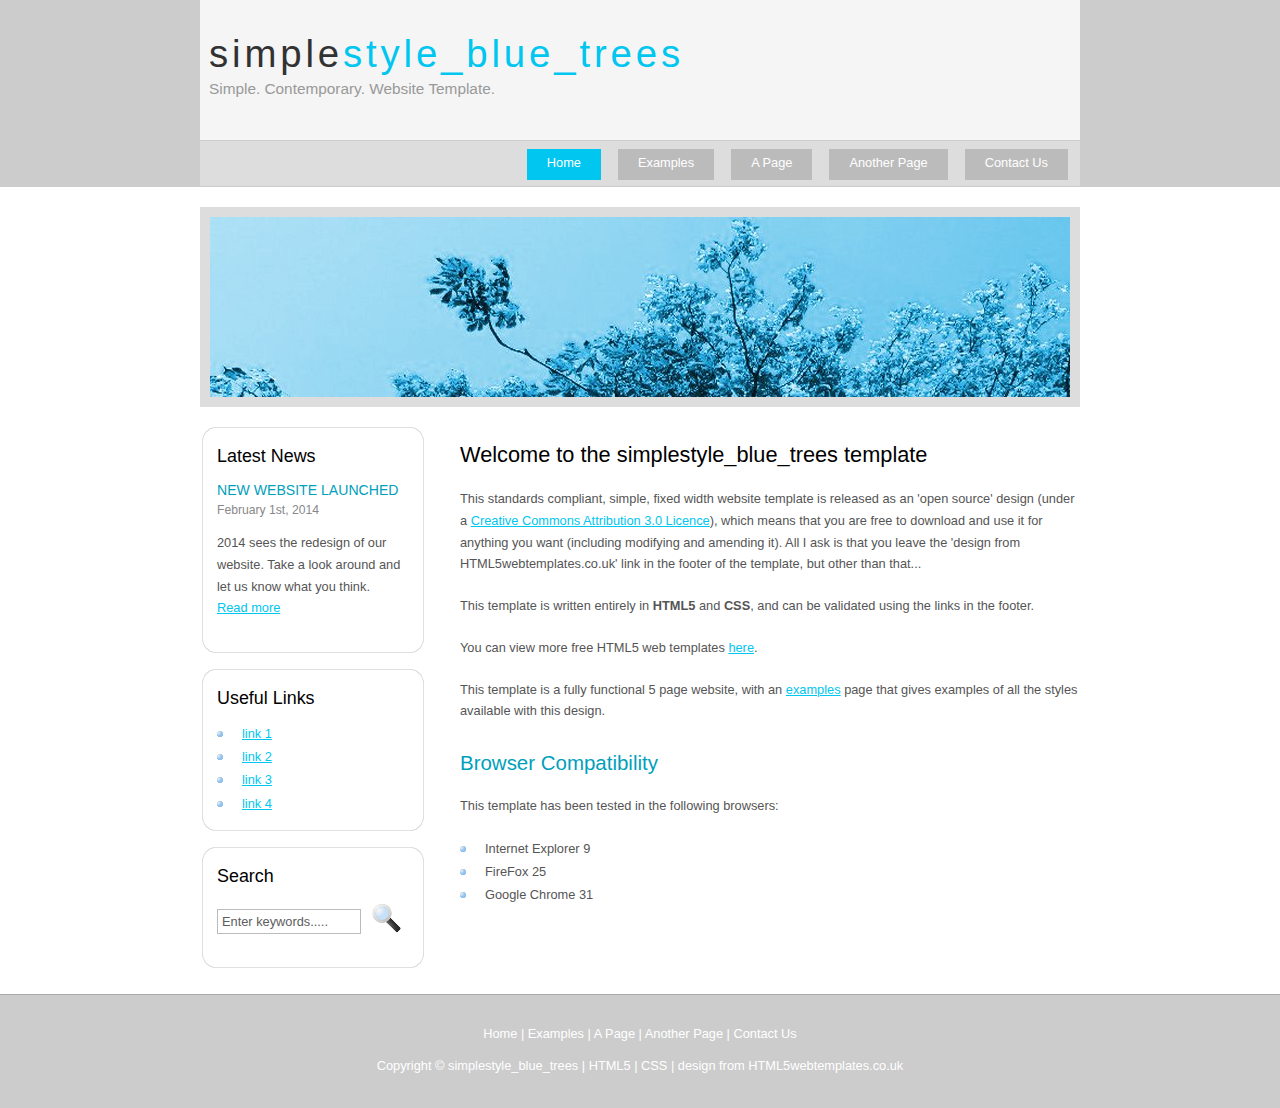
<file: pages-html/index.html>
<!DOCTYPE HTML>
<html>

<head>
  <title>simplestyle_blue_trees</title>
  <meta name="description" content="website description" />
  <meta name="keywords" content="website keywords, website keywords" />
  <meta http-equiv="content-type" content="text/html; charset=windows-1252" />
  <link rel="stylesheet" type="text/css" href="style/style.css" />
</head>

<body>
  <div id="main">
    <div id="header">
      <div id="logo">
        <div id="logo_text">
          <!-- class="logo_colour", allows you to change the colour of the text -->
          <h1><a href="index.html">simple<span class="logo_colour">style_blue_trees</span></a></h1>
          <h2>Simple. Contemporary. Website Template.</h2>
        </div>
      </div>
      <div id="menubar">
        <ul id="menu">
          <!-- put class="selected" in the li tag for the selected page - to highlight which page you're on -->
          <li class="selected"><a href="index.html">Home</a></li>
          <li><a href="examples.html">Examples</a></li>
          <li><a href="page.html">A Page</a></li>
          <li><a href="another_page.html">Another Page</a></li>
          <li><a href="contact.html">Contact Us</a></li>
        </ul>
      </div>
    </div>
    <div id="content_header"></div>
    <div id="site_content">
      <div id="banner"></div>
	  <div id="sidebar_container">
        <div class="sidebar">
          <div class="sidebar_top"></div>
          <div class="sidebar_item">
            <!-- insert your sidebar items here -->
            <h3>Latest News</h3>
            <h4>New Website Launched</h4>
            <h5>February 1st, 2014</h5>
            <p>2014 sees the redesign of our website. Take a look around and let us know what you think.<br /><a href="#">Read more</a></p>
          </div>
          <div class="sidebar_base"></div>
        </div>
        <div class="sidebar">
          <div class="sidebar_top"></div>
          <div class="sidebar_item">
            <h3>Useful Links</h3>
            <ul>
              <li><a href="#">link 1</a></li>
              <li><a href="#">link 2</a></li>
              <li><a href="#">link 3</a></li>
              <li><a href="#">link 4</a></li>
            </ul>
          </div>
          <div class="sidebar_base"></div>
        </div>
        <div class="sidebar">
          <div class="sidebar_top"></div>
          <div class="sidebar_item">
            <h3>Search</h3>
            <form method="post" action="#" id="search_form">
              <p>
                <input class="search" type="text" name="search_field" value="Enter keywords....." />
                <input name="search" type="image" style="border: 0; margin: 0 0 -9px 5px;" src="style/search.png" alt="Search" title="Search" />
              </p>
            </form>
          </div>
          <div class="sidebar_base"></div>
        </div>
      </div>
      <div id="content">
        <!-- insert the page content here -->
        <h1>Welcome to the simplestyle_blue_trees template</h1>
        <p>This standards compliant, simple, fixed width website template is released as an 'open source' design (under a <a href="http://creativecommons.org/licenses/by/3.0">Creative Commons Attribution 3.0 Licence</a>), which means that you are free to download and use it for anything you want (including modifying and amending it). All I ask is that you leave the 'design from HTML5webtemplates.co.uk' link in the footer of the template, but other than that...</p>
        <p>This template is written entirely in <strong>HTML5</strong> and <strong>CSS</strong>, and can be validated using the links in the footer.</p>
        <p>You can view more free HTML5 web templates <a href="http://www.html5webtemplates.co.uk">here</a>.</p>
        <p>This template is a fully functional 5 page website, with an <a href="examples.html">examples</a> page that gives examples of all the styles available with this design.</p>
        <h2>Browser Compatibility</h2>
        <p>This template has been tested in the following browsers:</p>
        <ul>
          <li>Internet Explorer 9</li>
          <li>FireFox 25</li>
          <li>Google Chrome 31</li>
        </ul>
      </div>
    </div>
    <div id="content_footer"></div>
    <div id="footer">
      <p><a href="index.html">Home</a> | <a href="examples.html">Examples</a> | <a href="page.html">A Page</a> | <a href="another_page.html">Another Page</a> | <a href="contact.html">Contact Us</a></p>
      <p>Copyright &copy; simplestyle_blue_trees | <a href="http://validator.w3.org/check?uri=referer">HTML5</a> | <a href="http://jigsaw.w3.org/css-validator/check/referer">CSS</a> | <a href="http://www.html5webtemplates.co.uk">design from HTML5webtemplates.co.uk</a></p>
    </div>
  </div>
</body>
</html>
</file>
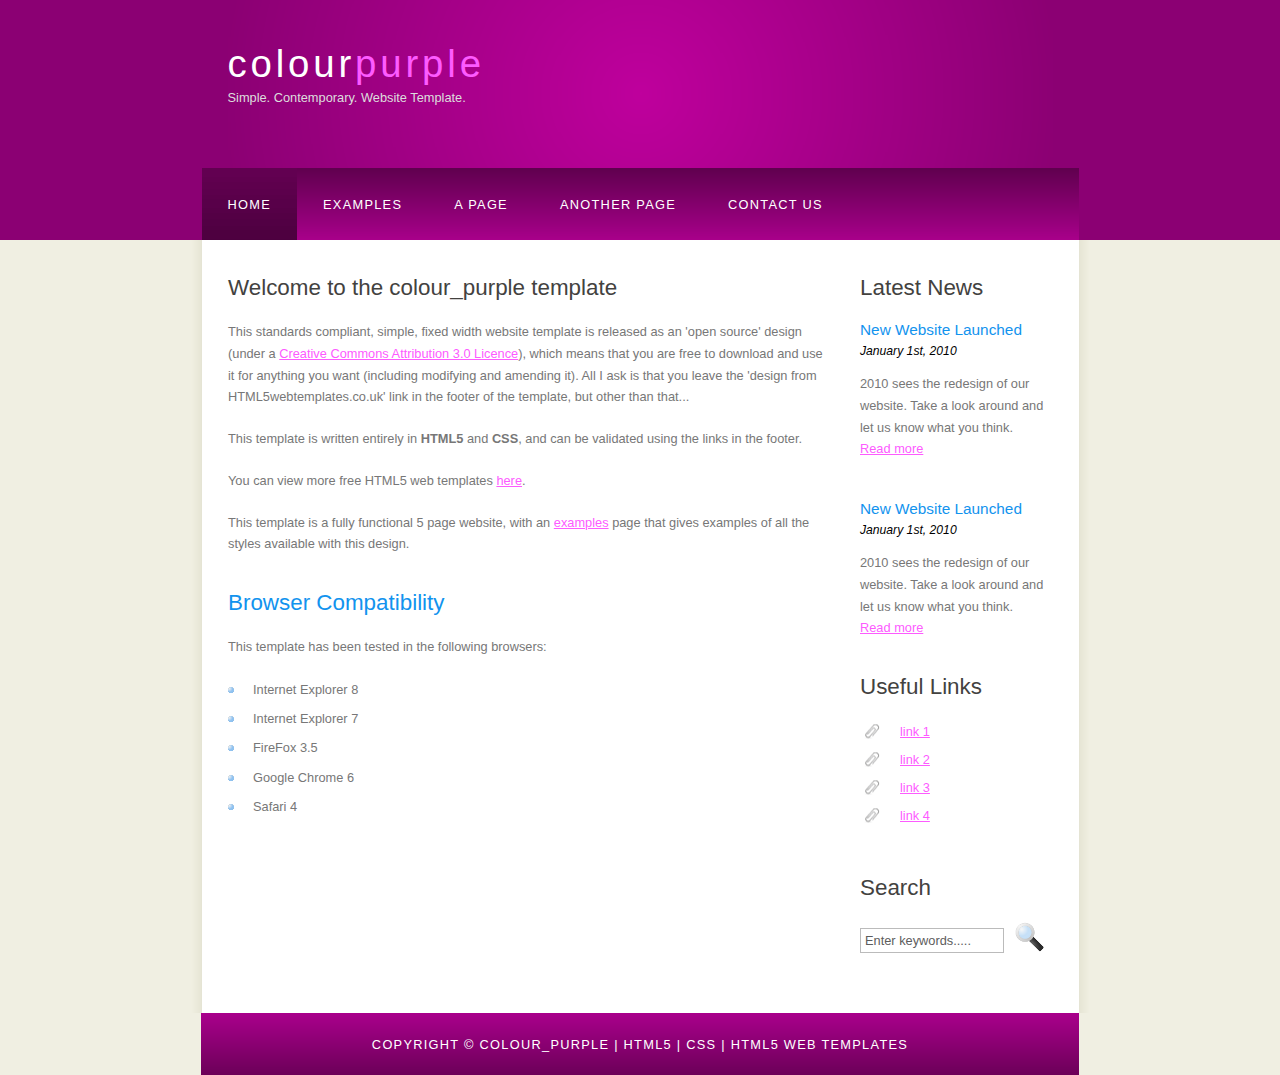
<file: src/pages/index.html>
<!DOCTYPE HTML>
<html>

<head>
  <title>colour_purple</title>
  <meta name="description" content="website description" />
  <meta name="keywords" content="website keywords, website keywords" />
  <meta http-equiv="content-type" content="text/html; charset=windows-1252" />
  <link rel="stylesheet" type="text/css" href="style/style.css" title="style" />
</head>

<body>
  <div id="main">
    <div id="header">
      <div id="logo">
        <div id="logo_text">
          <!-- class="logo_colour", allows you to change the colour of the text -->
          <h1><a href="index.html">colour<span class="logo_colour">purple</span></a></h1>
          <h2>Simple. Contemporary. Website Template.</h2>
        </div>
      </div>
      <div id="menubar">
        <ul id="menu">
          <!-- put class="selected" in the li tag for the selected page - to highlight which page you're on -->
          <li class="selected"><a href="index.html">Home</a></li>
          <li><a href="examples.html">Examples</a></li>
          <li><a href="page.html">A Page</a></li>
          <li><a href="another_page.html">Another Page</a></li>
          <li><a href="contact.html">Contact Us</a></li>
        </ul>
      </div>
    </div>
    <div id="site_content">
      <div class="sidebar">
        <!-- insert your sidebar items here -->
        <h3>Latest News</h3>
        <h4>New Website Launched</h4>
        <h5>January 1st, 2010</h5>
        <p>2010 sees the redesign of our website. Take a look around and let us know what you think.<br /><a href="#">Read more</a></p>
        <p></p>
        <h4>New Website Launched</h4>
        <h5>January 1st, 2010</h5>
        <p>2010 sees the redesign of our website. Take a look around and let us know what you think.<br /><a href="#">Read more</a></p>
        <h3>Useful Links</h3>
        <ul>
          <li><a href="#">link 1</a></li>
          <li><a href="#">link 2</a></li>
          <li><a href="#">link 3</a></li>
          <li><a href="#">link 4</a></li>
        </ul>
        <h3>Search</h3>
        <form method="post" action="#" id="search_form">
          <p>
            <input class="search" type="text" name="search_field" value="Enter keywords....." />
            <input name="search" type="image" style="border: 0; margin: 0 0 -9px 5px;" src="style/search.png" alt="Search" title="Search" />
          </p>
        </form>
      </div>
      <div id="content">
        <!-- insert the page content here -->
        <h1>Welcome to the colour_purple template</h1>
        <p>This standards compliant, simple, fixed width website template is released as an 'open source' design (under a <a href="http://creativecommons.org/licenses/by/3.0">Creative Commons Attribution 3.0 Licence</a>), which means that you are free to download and use it for anything you want (including modifying and amending it). All I ask is that you leave the 'design from HTML5webtemplates.co.uk' link in the footer of the template, but other than that...</p>
        <p>This template is written entirely in <strong>HTML5</strong> and <strong>CSS</strong>, and can be validated using the links in the footer.</p>
        <p>You can view more free HTML5 web templates <a href="http://www.html5webtemplates.co.uk">here</a>.</p>
        <p>This template is a fully functional 5 page website, with an <a href="examples.html">examples</a> page that gives examples of all the styles available with this design.</p>
        <h2>Browser Compatibility</h2>
        <p>This template has been tested in the following browsers:</p>
        <ul>
          <li>Internet Explorer 8</li>
          <li>Internet Explorer 7</li>
          <li>FireFox 3.5</li>
          <li>Google Chrome 6</li>
          <li>Safari 4</li>
        </ul>
      </div>
    </div>
    <div id="content_footer"></div>
    <div id="footer">
      Copyright &copy; colour_purple | <a href="http://validator.w3.org/check?uri=referer">HTML5</a> | <a href="http://jigsaw.w3.org/css-validator/check/referer">CSS</a> | <a href="http://www.html5webtemplates.co.uk">HTML5 Web Templates</a>
    </div>
  </div>
</body>
</html>
</file>
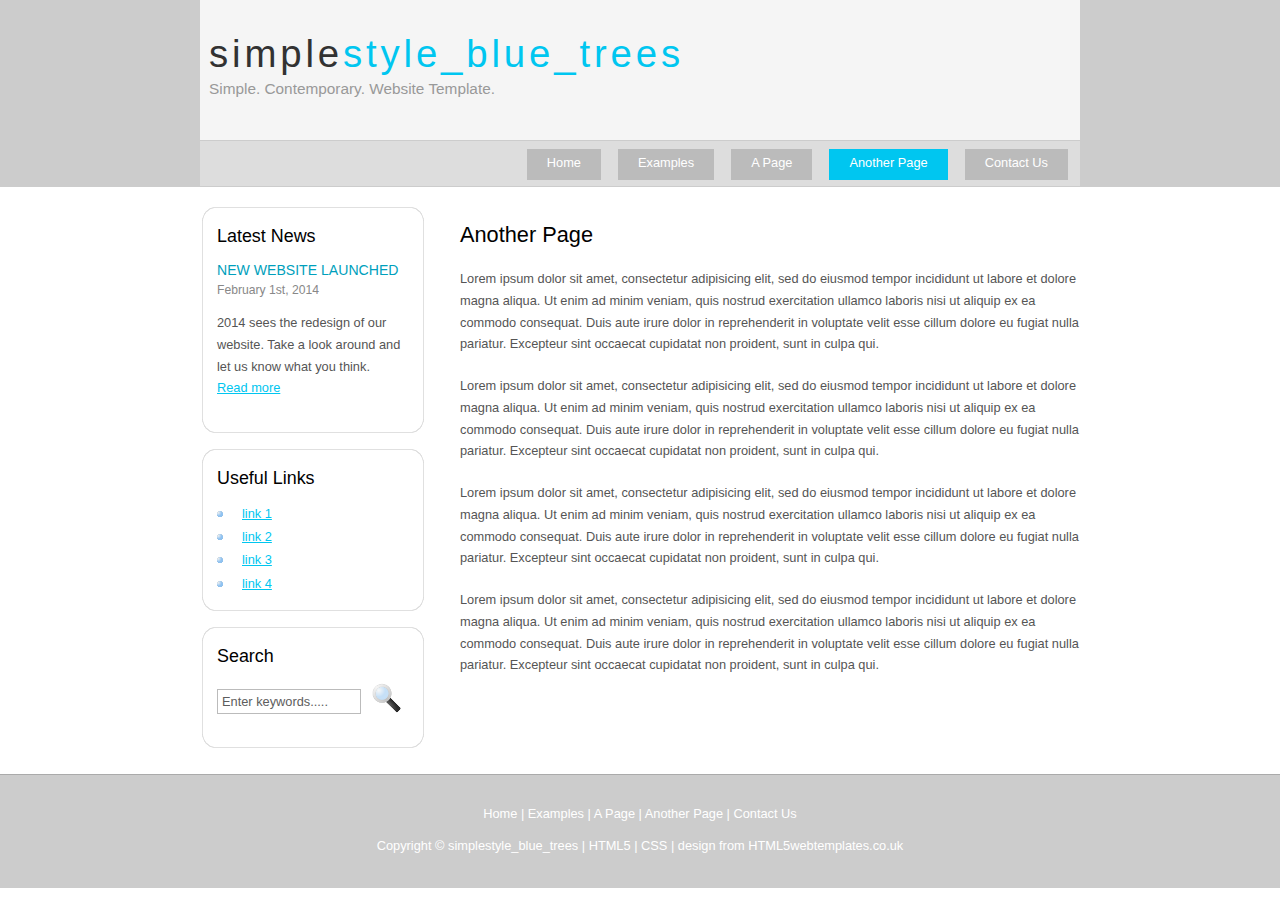
<file: pages-html/another_page.html>
<!DOCTYPE HTML>
<html>

<head>
  <title>simplestyle_blue_trees - another page</title>
  <meta name="description" content="website description" />
  <meta name="keywords" content="website keywords, website keywords" />
  <meta http-equiv="content-type" content="text/html; charset=windows-1252" />
  <link rel="stylesheet" type="text/css" href="style/style.css" />
</head>

<body>
  <div id="main">
    <div id="header">
      <div id="logo">
        <div id="logo_text">
          <!-- class="logo_colour", allows you to change the colour of the text -->
          <h1><a href="index.html">simple<span class="logo_colour">style_blue_trees</span></a></h1>
          <h2>Simple. Contemporary. Website Template.</h2>
        </div>
      </div>
      <div id="menubar">
        <ul id="menu">
          <!-- put class="selected" in the li tag for the selected page - to highlight which page you're on -->
          <li><a href="index.html">Home</a></li>
          <li><a href="examples.html">Examples</a></li>
          <li><a href="page.html">A Page</a></li>
          <li class="selected"><a href="another_page.html">Another Page</a></li>
          <li><a href="contact.html">Contact Us</a></li>
        </ul>
      </div>
    </div>
    <div id="content_header"></div>
    <div id="site_content">
      <div id="sidebar_container">
        <div class="sidebar">
          <div class="sidebar_top"></div>
          <div class="sidebar_item">
            <!-- insert your sidebar items here -->
            <h3>Latest News</h3>
            <h4>New Website Launched</h4>
            <h5>February 1st, 2014</h5>
            <p>2014 sees the redesign of our website. Take a look around and let us know what you think.<br /><a href="#">Read more</a></p>
          </div>
          <div class="sidebar_base"></div>
        </div>
        <div class="sidebar">
          <div class="sidebar_top"></div>
          <div class="sidebar_item">
            <h3>Useful Links</h3>
            <ul>
              <li><a href="#">link 1</a></li>
              <li><a href="#">link 2</a></li>
              <li><a href="#">link 3</a></li>
              <li><a href="#">link 4</a></li>
            </ul>
          </div>
          <div class="sidebar_base"></div>
        </div>
        <div class="sidebar">
          <div class="sidebar_top"></div>
          <div class="sidebar_item">
            <h3>Search</h3>
            <form method="post" action="#" id="search_form">
              <p>
                <input class="search" type="text" name="search_field" value="Enter keywords....." />
                <input name="search" type="image" style="border: 0; margin: 0 0 -9px 5px;" src="style/search.png" alt="Search" title="Search" />
              </p>
            </form>
          </div>
          <div class="sidebar_base"></div>
        </div>
      </div>
      <div id="content">
        <!-- insert the page content here -->
        <h1>Another Page</h1>
        <p>Lorem ipsum dolor sit amet, consectetur adipisicing elit, sed do eiusmod tempor incididunt ut labore et dolore magna aliqua. Ut enim ad minim veniam, quis nostrud exercitation ullamco laboris nisi ut aliquip ex ea commodo consequat. Duis aute irure dolor in reprehenderit in voluptate velit esse cillum dolore eu fugiat nulla pariatur. Excepteur sint occaecat cupidatat non proident, sunt in culpa qui.</p>
        <p>Lorem ipsum dolor sit amet, consectetur adipisicing elit, sed do eiusmod tempor incididunt ut labore et dolore magna aliqua. Ut enim ad minim veniam, quis nostrud exercitation ullamco laboris nisi ut aliquip ex ea commodo consequat. Duis aute irure dolor in reprehenderit in voluptate velit esse cillum dolore eu fugiat nulla pariatur. Excepteur sint occaecat cupidatat non proident, sunt in culpa qui.</p>
        <p>Lorem ipsum dolor sit amet, consectetur adipisicing elit, sed do eiusmod tempor incididunt ut labore et dolore magna aliqua. Ut enim ad minim veniam, quis nostrud exercitation ullamco laboris nisi ut aliquip ex ea commodo consequat. Duis aute irure dolor in reprehenderit in voluptate velit esse cillum dolore eu fugiat nulla pariatur. Excepteur sint occaecat cupidatat non proident, sunt in culpa qui.</p>
        <p>Lorem ipsum dolor sit amet, consectetur adipisicing elit, sed do eiusmod tempor incididunt ut labore et dolore magna aliqua. Ut enim ad minim veniam, quis nostrud exercitation ullamco laboris nisi ut aliquip ex ea commodo consequat. Duis aute irure dolor in reprehenderit in voluptate velit esse cillum dolore eu fugiat nulla pariatur. Excepteur sint occaecat cupidatat non proident, sunt in culpa qui.</p>
      </div>
    </div>
    <div id="content_footer"></div>
    <div id="footer">
      <p><a href="index.html">Home</a> | <a href="examples.html">Examples</a> | <a href="page.html">A Page</a> | <a href="another_page.html">Another Page</a> | <a href="contact.html">Contact Us</a></p>
      <p>Copyright &copy; simplestyle_blue_trees | <a href="http://validator.w3.org/check?uri=referer">HTML5</a> | <a href="http://jigsaw.w3.org/css-validator/check/referer">CSS</a> | <a href="http://www.html5webtemplates.co.uk">design from HTML5webtemplates.co.uk</a></p>
    </div>
  </div>
</body>
</html>
</file>
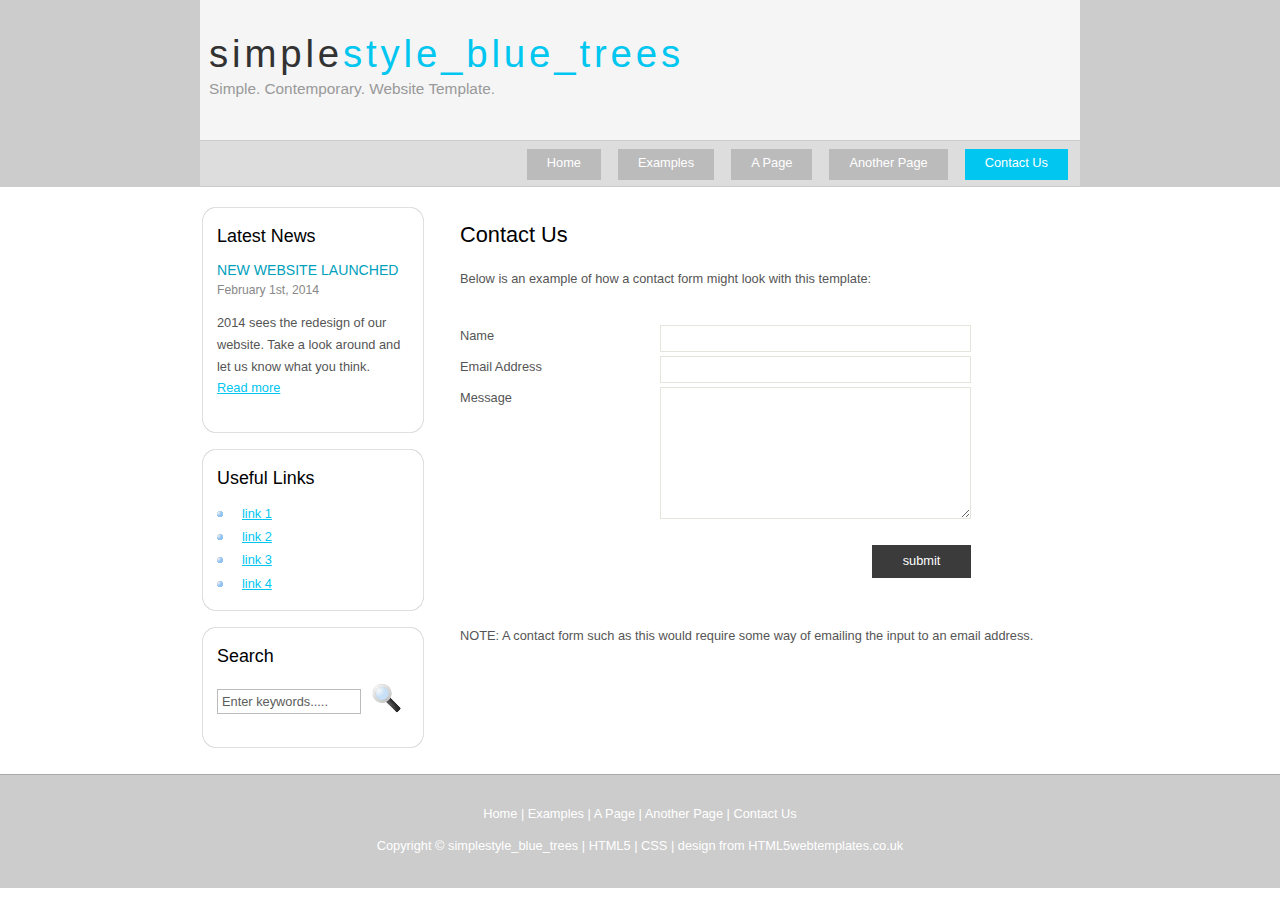
<file: pages-html/contact.html>
<!DOCTYPE HTML>
<html>

<head>
  <title>simplestyle_blue_trees - contact us</title>
  <meta name="description" content="website description" />
  <meta name="keywords" content="website keywords, website keywords" />
  <meta http-equiv="content-type" content="text/html; charset=windows-1252" />
  <link rel="stylesheet" type="text/css" href="style/style.css" />
</head>

<body>
  <div id="main">
    <div id="header">
      <div id="logo">
        <div id="logo_text">
          <!-- class="logo_colour", allows you to change the colour of the text -->
          <h1><a href="index.html">simple<span class="logo_colour">style_blue_trees</span></a></h1>
          <h2>Simple. Contemporary. Website Template.</h2>
        </div>
      </div>
      <div id="menubar">
        <ul id="menu">
          <!-- put class="selected" in the li tag for the selected page - to highlight which page you're on -->
          <li><a href="index.html">Home</a></li>
          <li><a href="examples.html">Examples</a></li>
          <li><a href="page.html">A Page</a></li>
          <li><a href="another_page.html">Another Page</a></li>
          <li class="selected"><a href="contact.html">Contact Us</a></li>
        </ul>
      </div>
    </div>
    <div id="content_header"></div>
    <div id="site_content">
      <div id="sidebar_container">
        <div class="sidebar">
          <div class="sidebar_top"></div>
          <div class="sidebar_item">
            <!-- insert your sidebar items here -->
            <h3>Latest News</h3>
            <h4>New Website Launched</h4>
            <h5>February 1st, 2014</h5>
            <p>2014 sees the redesign of our website. Take a look around and let us know what you think.<br /><a href="#">Read more</a></p>
          </div>
          <div class="sidebar_base"></div>
        </div>
        <div class="sidebar">
          <div class="sidebar_top"></div>
          <div class="sidebar_item">
            <h3>Useful Links</h3>
            <ul>
              <li><a href="#">link 1</a></li>
              <li><a href="#">link 2</a></li>
              <li><a href="#">link 3</a></li>
              <li><a href="#">link 4</a></li>
            </ul>
          </div>
          <div class="sidebar_base"></div>
        </div>
        <div class="sidebar">
          <div class="sidebar_top"></div>
          <div class="sidebar_item">
            <h3>Search</h3>
            <form method="post" action="#" id="search_form">
              <p>
                <input class="search" type="text" name="search_field" value="Enter keywords....." />
                <input name="search" type="image" style="border: 0; margin: 0 0 -9px 5px;" src="style/search.png" alt="Search" title="Search" />
              </p>
            </form>
          </div>
          <div class="sidebar_base"></div>
        </div>
      </div>
      <div id="content">
        <!-- insert the page content here -->
        <h1>Contact Us</h1>
        <p>Below is an example of how a contact form might look with this template:</p>       
          <div class="form_settings">
            <p><span>Name</span><input class="contact" type="text" name="your_name" value="" /></p>
            <p><span>Email Address</span><input class="contact" type="text" name="your_email" value="" /></p>
            <p><span>Message</span><textarea class="contact textarea" rows="8" cols="50" name="your_enquiry"></textarea></p>
            <p style="padding-top: 15px"><span>&nbsp;</span><input class="submit" type="submit" name="contact_submitted" value="submit" /></p>
          </div>       
        <p><br /><br />NOTE: A contact form such as this would require some way of emailing the input to an email address.</p>
      </div>
    </div>
    <div id="content_footer"></div>
    <div id="footer">
      <p><a href="index.html">Home</a> | <a href="examples.html">Examples</a> | <a href="page.html">A Page</a> | <a href="another_page.html">Another Page</a> | <a href="contact.html">Contact Us</a></p>
      <p>Copyright &copy; simplestyle_blue_trees | <a href="http://validator.w3.org/check?uri=referer">HTML5</a> | <a href="http://jigsaw.w3.org/css-validator/check/referer">CSS</a> | <a href="http://www.html5webtemplates.co.uk">design from HTML5webtemplates.co.uk</a></p>
    </div>
  </div>
</body>
</html>
</file>
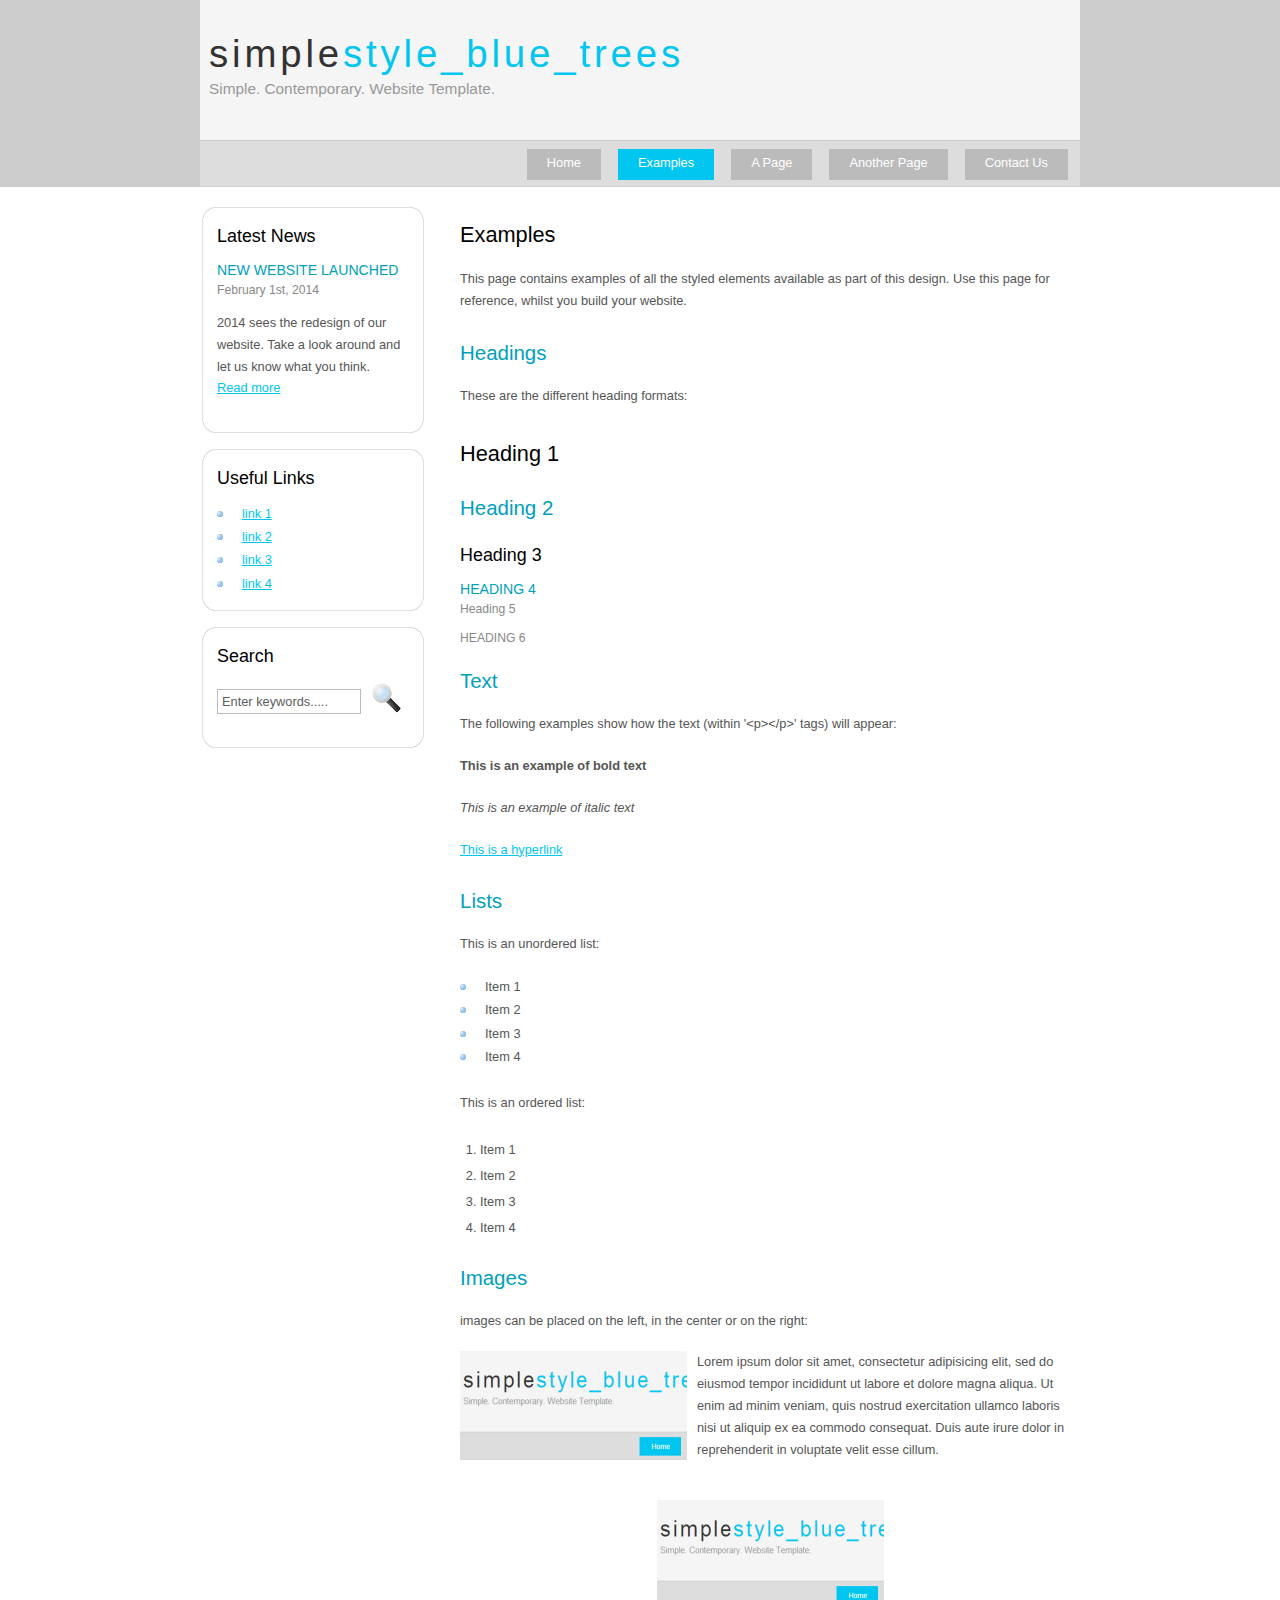
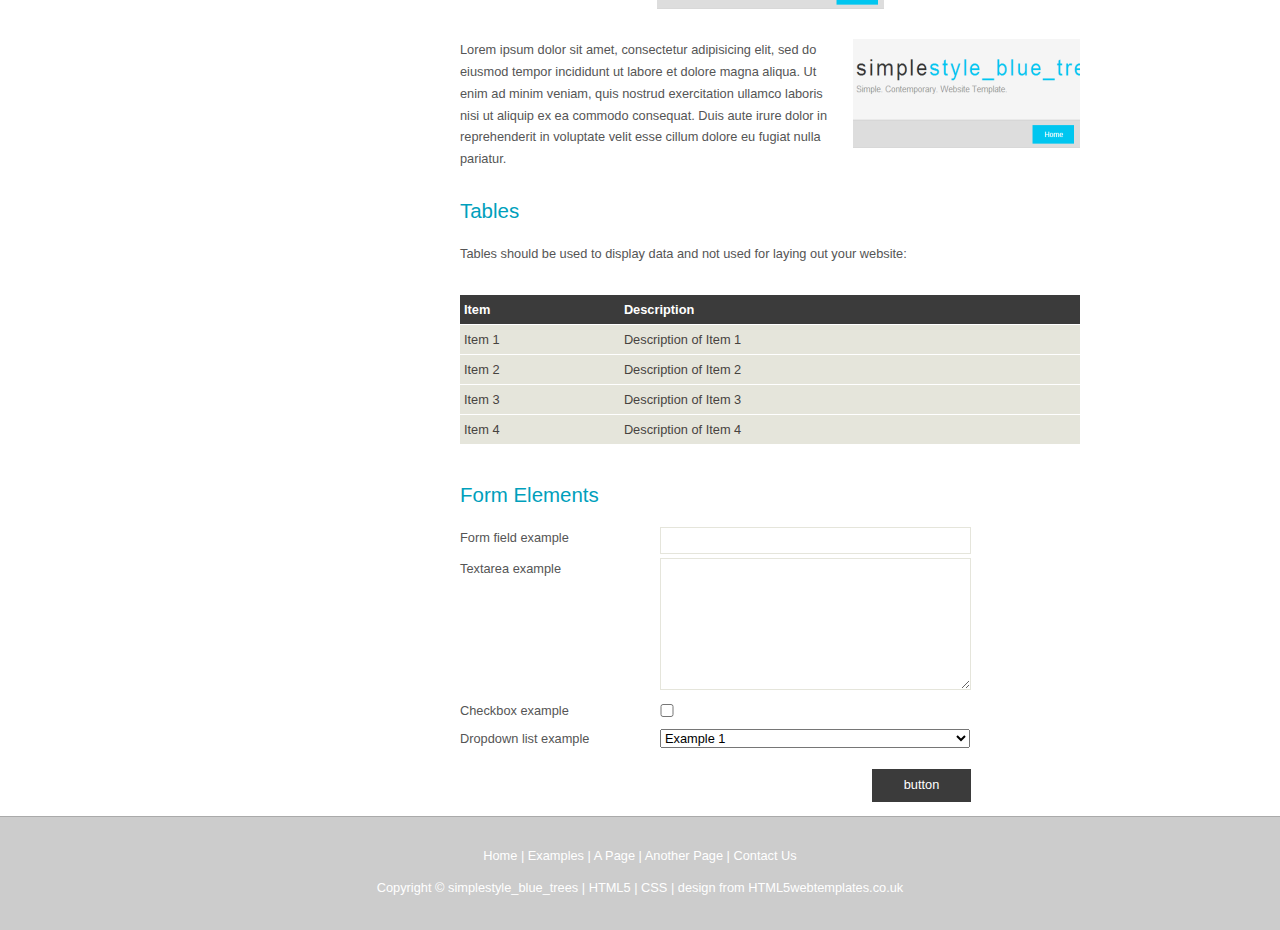
<file: pages-html/examples.html>
<!DOCTYPE HTML>
<html>

<head>
  <title>simplestyle_blue_trees - examples</title>
  <meta name="description" content="website description" />
  <meta name="keywords" content="website keywords, website keywords" />
  <meta http-equiv="content-type" content="text/html; charset=windows-1252" />
  <link rel="stylesheet" type="text/css" href="style/style.css" />
</head>

<body>
  <div id="main">
    <div id="header">
      <div id="logo">
        <div id="logo_text">
          <!-- class="logo_colour", allows you to change the colour of the text -->
          <h1><a href="index.html">simple<span class="logo_colour">style_blue_trees</span></a></h1>
          <h2>Simple. Contemporary. Website Template.</h2>
        </div>
      </div>
      <div id="menubar">
        <ul id="menu">
          <!-- put class="selected" in the li tag for the selected page - to highlight which page you're on -->
          <li><a href="index.html">Home</a></li>
          <li class="selected"><a href="examples.html">Examples</a></li>
          <li><a href="page.html">A Page</a></li>
          <li><a href="another_page.html">Another Page</a></li>
          <li><a href="contact.html">Contact Us</a></li>
        </ul>
      </div>
    </div>
    <div id="content_header"></div>
    <div id="site_content">
      <div id="sidebar_container">
        <div class="sidebar">
          <div class="sidebar_top"></div>
          <div class="sidebar_item">
            <!-- insert your sidebar items here -->
            <h3>Latest News</h3>
            <h4>New Website Launched</h4>
            <h5>February 1st, 2014</h5>
            <p>2014 sees the redesign of our website. Take a look around and let us know what you think.<br /><a href="#">Read more</a></p>
          </div>
          <div class="sidebar_base"></div>
        </div>
        <div class="sidebar">
          <div class="sidebar_top"></div>
          <div class="sidebar_item">
            <h3>Useful Links</h3>
            <ul>
              <li><a href="#">link 1</a></li>
              <li><a href="#">link 2</a></li>
              <li><a href="#">link 3</a></li>
              <li><a href="#">link 4</a></li>
            </ul>
          </div>
          <div class="sidebar_base"></div>
        </div>
        <div class="sidebar">
          <div class="sidebar_top"></div>
          <div class="sidebar_item">
            <h3>Search</h3>
            <form method="post" action="#" id="search_form">
              <p>
                <input class="search" type="text" name="search_field" value="Enter keywords....." />
                <input name="search" type="image" style="border: 0; margin: 0 0 -9px 5px;" src="style/search.png" alt="Search" title="Search" />
              </p>
            </form>
          </div>
          <div class="sidebar_base"></div>
        </div>
      </div>
      <div id="content">
        <!-- insert the page content here -->
        <h1>Examples</h1>
        <p>This page contains examples of all the styled elements available as part of this design. Use this page for reference, whilst you build your website.</p>
        <h2>Headings</h2>
        <p>These are the different heading formats:</p>
        <h1>Heading 1</h1>
        <h2>Heading 2</h2>
        <h3>Heading 3</h3>
        <h4>Heading 4</h4>
        <h5>Heading 5</h5>
        <h6>Heading 6</h6>
        <h2>Text</h2>
        <p>The following examples show how the text (within '&lt;p&gt;&lt;/p&gt;' tags) will appear:</p>
        <p><strong>This is an example of bold text</strong></p>
        <p><i>This is an example of italic text</i></p>
        <p><a href="#">This is a hyperlink</a></p>
        <h2>Lists</h2>
        <p>This is an unordered list:</p>
        <ul>
          <li>Item 1</li>
          <li>Item 2</li>
          <li>Item 3</li>
          <li>Item 4</li>
        </ul>
        <p>This is an ordered list:</p>
        <ol>
          <li>Item 1</li>
          <li>Item 2</li>
          <li>Item 3</li>
          <li>Item 4</li>
        </ol>
        <h2>Images</h2>
        <p>images can be placed on the left, in the center or on the right:</p>
        <span class="left"><img src="style/graphic.png" alt="example graphic" /></span>
        <p>
          Lorem ipsum dolor sit amet, consectetur adipisicing elit, sed do eiusmod tempor
          incididunt ut labore et dolore magna aliqua. Ut enim ad minim veniam, quis nostrud
          exercitation ullamco laboris nisi ut aliquip ex ea commodo consequat. Duis aute
          irure dolor in reprehenderit in voluptate velit esse cillum.
        </p>
        <span class="center"><img src="style/graphic.png" alt="example graphic" /></span>
        <span class="right"><img src="style/graphic.png" alt="example graphic" /></span>
        <p>
          Lorem ipsum dolor sit amet, consectetur adipisicing elit, sed do eiusmod tempor
          incididunt ut labore et dolore magna aliqua. Ut enim ad minim veniam, quis nostrud
          exercitation ullamco laboris nisi ut aliquip ex ea commodo consequat. Duis aute
          irure dolor in reprehenderit in voluptate velit esse cillum dolore eu fugiat nulla
          pariatur.
        </p>
        <h2>Tables</h2>
        <p>Tables should be used to display data and not used for laying out your website:</p>
        <table style="width:100%; border-spacing:0;">
          <tr><th>Item</th><th>Description</th></tr>
          <tr><td>Item 1</td><td>Description of Item 1</td></tr>
          <tr><td>Item 2</td><td>Description of Item 2</td></tr>
          <tr><td>Item 3</td><td>Description of Item 3</td></tr>
          <tr><td>Item 4</td><td>Description of Item 4</td></tr>
        </table>
        <h2>Form Elements</h2>
        <form action="#" method="post">
          <div class="form_settings">
            <p><span>Form field example</span><input type="text" name="name" value="" /></p>
            <p><span>Textarea example</span><textarea rows="8" cols="50" name="name"></textarea></p>
            <p><span>Checkbox example</span><input class="checkbox" type="checkbox" name="name" value="" /></p>
            <p><span>Dropdown list example</span><select id="id" name="name"><option value="1">Example 1</option><option value="2">Example 2</option></select></p>
            <p style="padding-top: 15px"><span>&nbsp;</span><input class="submit" type="submit" name="name" value="button" /></p>
          </div>
        </form>
      </div>
    </div>
    <div id="content_footer"></div>
    <div id="footer">
      <p><a href="index.html">Home</a> | <a href="examples.html">Examples</a> | <a href="page.html">A Page</a> | <a href="another_page.html">Another Page</a> | <a href="contact.html">Contact Us</a></p>
      <p>Copyright &copy; simplestyle_blue_trees | <a href="http://validator.w3.org/check?uri=referer">HTML5</a> | <a href="http://jigsaw.w3.org/css-validator/check/referer">CSS</a> | <a href="http://www.html5webtemplates.co.uk">design from HTML5webtemplates.co.uk</a></p>
    </div>
  </div>
</body>
</html>
</file>
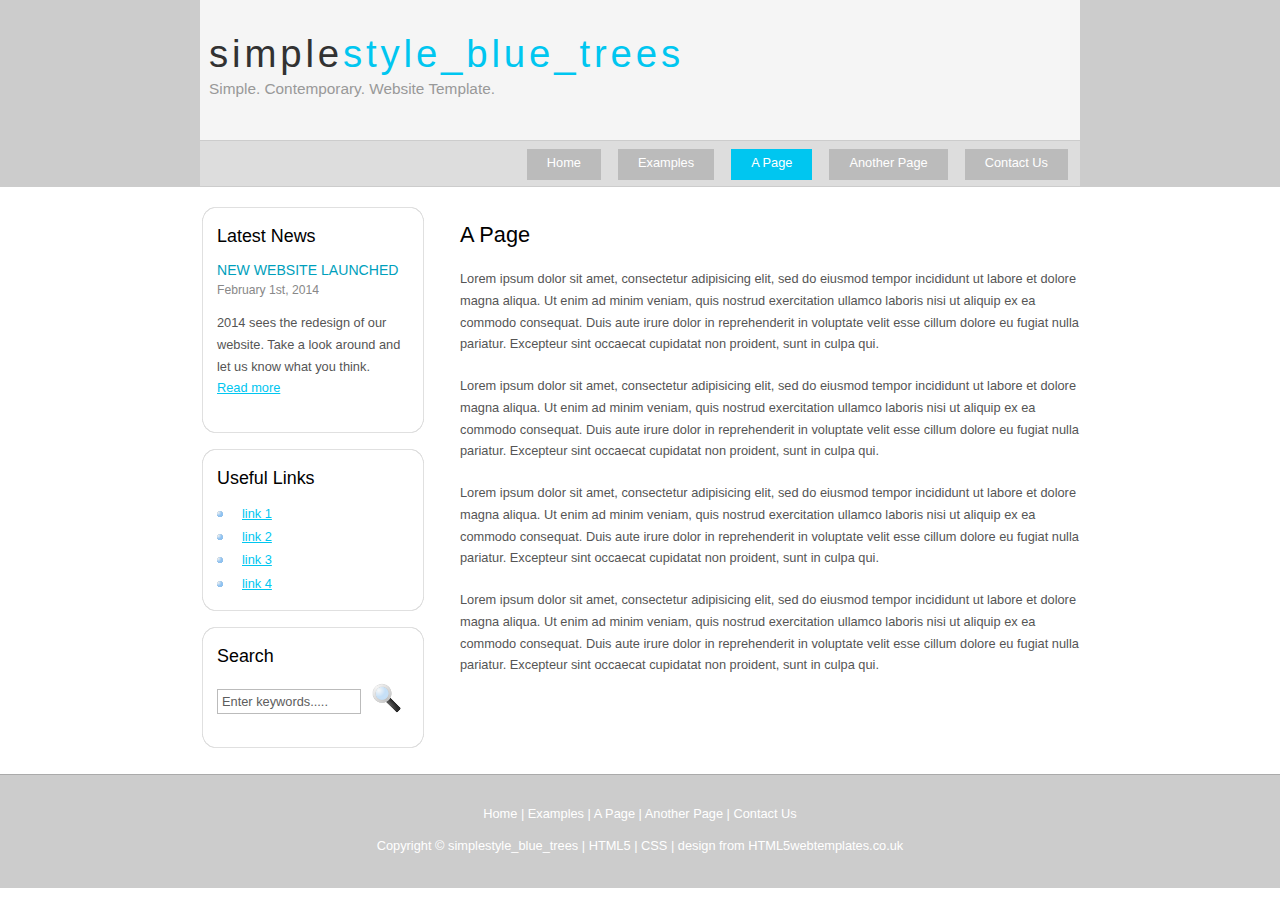
<file: pages-html/page.html>
<!DOCTYPE HTML>
<html>

<head>
  <title>simplestyle_blue_trees - a page</title>
  <meta name="description" content="website description" />
  <meta name="keywords" content="website keywords, website keywords" />
  <meta http-equiv="content-type" content="text/html; charset=windows-1252" />
  <link rel="stylesheet" type="text/css" href="style/style.css" />
</head>

<body>
  <div id="main">
    <div id="header">
      <div id="logo">
        <div id="logo_text">
          <!-- class="logo_colour", allows you to change the colour of the text -->
          <h1><a href="index.html">simple<span class="logo_colour">style_blue_trees</span></a></h1>
          <h2>Simple. Contemporary. Website Template.</h2>
        </div>
      </div>
      <div id="menubar">
        <ul id="menu">
          <!-- put class="selected" in the li tag for the selected page - to highlight which page you're on -->
          <li><a href="index.html">Home</a></li>
          <li><a href="examples.html">Examples</a></li>
          <li class="selected"><a href="page.html">A Page</a></li>
          <li><a href="another_page.html">Another Page</a></li>
          <li><a href="contact.html">Contact Us</a></li>
        </ul>
      </div>
    </div>
    <div id="content_header"></div>
    <div id="site_content">
      <div id="sidebar_container">
        <div class="sidebar">
          <div class="sidebar_top"></div>
          <div class="sidebar_item">
            <!-- insert your sidebar items here -->
            <h3>Latest News</h3>
            <h4>New Website Launched</h4>
            <h5>February 1st, 2014</h5>
            <p>2014 sees the redesign of our website. Take a look around and let us know what you think.<br /><a href="#">Read more</a></p>
          </div>
          <div class="sidebar_base"></div>
        </div>
        <div class="sidebar">
          <div class="sidebar_top"></div>
          <div class="sidebar_item">
            <h3>Useful Links</h3>
            <ul>
              <li><a href="#">link 1</a></li>
              <li><a href="#">link 2</a></li>
              <li><a href="#">link 3</a></li>
              <li><a href="#">link 4</a></li>
            </ul>
          </div>
          <div class="sidebar_base"></div>
        </div>
        <div class="sidebar">
          <div class="sidebar_top"></div>
          <div class="sidebar_item">
            <h3>Search</h3>
            <form method="post" action="#" id="search_form">
              <p>
                <input class="search" type="text" name="search_field" value="Enter keywords....." />
                <input name="search" type="image" style="border: 0; margin: 0 0 -9px 5px;" src="style/search.png" alt="Search" title="Search" />
              </p>
            </form>
          </div>
          <div class="sidebar_base"></div>
        </div>
      </div>
      <div id="content">
        <!-- insert the page content here -->
        <h1>A Page</h1>
        <p>Lorem ipsum dolor sit amet, consectetur adipisicing elit, sed do eiusmod tempor incididunt ut labore et dolore magna aliqua. Ut enim ad minim veniam, quis nostrud exercitation ullamco laboris nisi ut aliquip ex ea commodo consequat. Duis aute irure dolor in reprehenderit in voluptate velit esse cillum dolore eu fugiat nulla pariatur. Excepteur sint occaecat cupidatat non proident, sunt in culpa qui.</p>
        <p>Lorem ipsum dolor sit amet, consectetur adipisicing elit, sed do eiusmod tempor incididunt ut labore et dolore magna aliqua. Ut enim ad minim veniam, quis nostrud exercitation ullamco laboris nisi ut aliquip ex ea commodo consequat. Duis aute irure dolor in reprehenderit in voluptate velit esse cillum dolore eu fugiat nulla pariatur. Excepteur sint occaecat cupidatat non proident, sunt in culpa qui.</p>
        <p>Lorem ipsum dolor sit amet, consectetur adipisicing elit, sed do eiusmod tempor incididunt ut labore et dolore magna aliqua. Ut enim ad minim veniam, quis nostrud exercitation ullamco laboris nisi ut aliquip ex ea commodo consequat. Duis aute irure dolor in reprehenderit in voluptate velit esse cillum dolore eu fugiat nulla pariatur. Excepteur sint occaecat cupidatat non proident, sunt in culpa qui.</p>
        <p>Lorem ipsum dolor sit amet, consectetur adipisicing elit, sed do eiusmod tempor incididunt ut labore et dolore magna aliqua. Ut enim ad minim veniam, quis nostrud exercitation ullamco laboris nisi ut aliquip ex ea commodo consequat. Duis aute irure dolor in reprehenderit in voluptate velit esse cillum dolore eu fugiat nulla pariatur. Excepteur sint occaecat cupidatat non proident, sunt in culpa qui.</p>
      </div>
    </div>
    <div id="content_footer"></div>
    <div id="footer">
      <p><a href="index.html">Home</a> | <a href="examples.html">Examples</a> | <a href="page.html">A Page</a> | <a href="another_page.html">Another Page</a> | <a href="contact.html">Contact Us</a></p>
      <p>Copyright &copy; simplestyle_blue_trees | <a href="http://validator.w3.org/check?uri=referer">HTML5</a> | <a href="http://jigsaw.w3.org/css-validator/check/referer">CSS</a> | <a href="http://www.html5webtemplates.co.uk">design from HTML5webtemplates.co.uk</a></p>
    </div>
  </div>
</body>
</html>
</file>
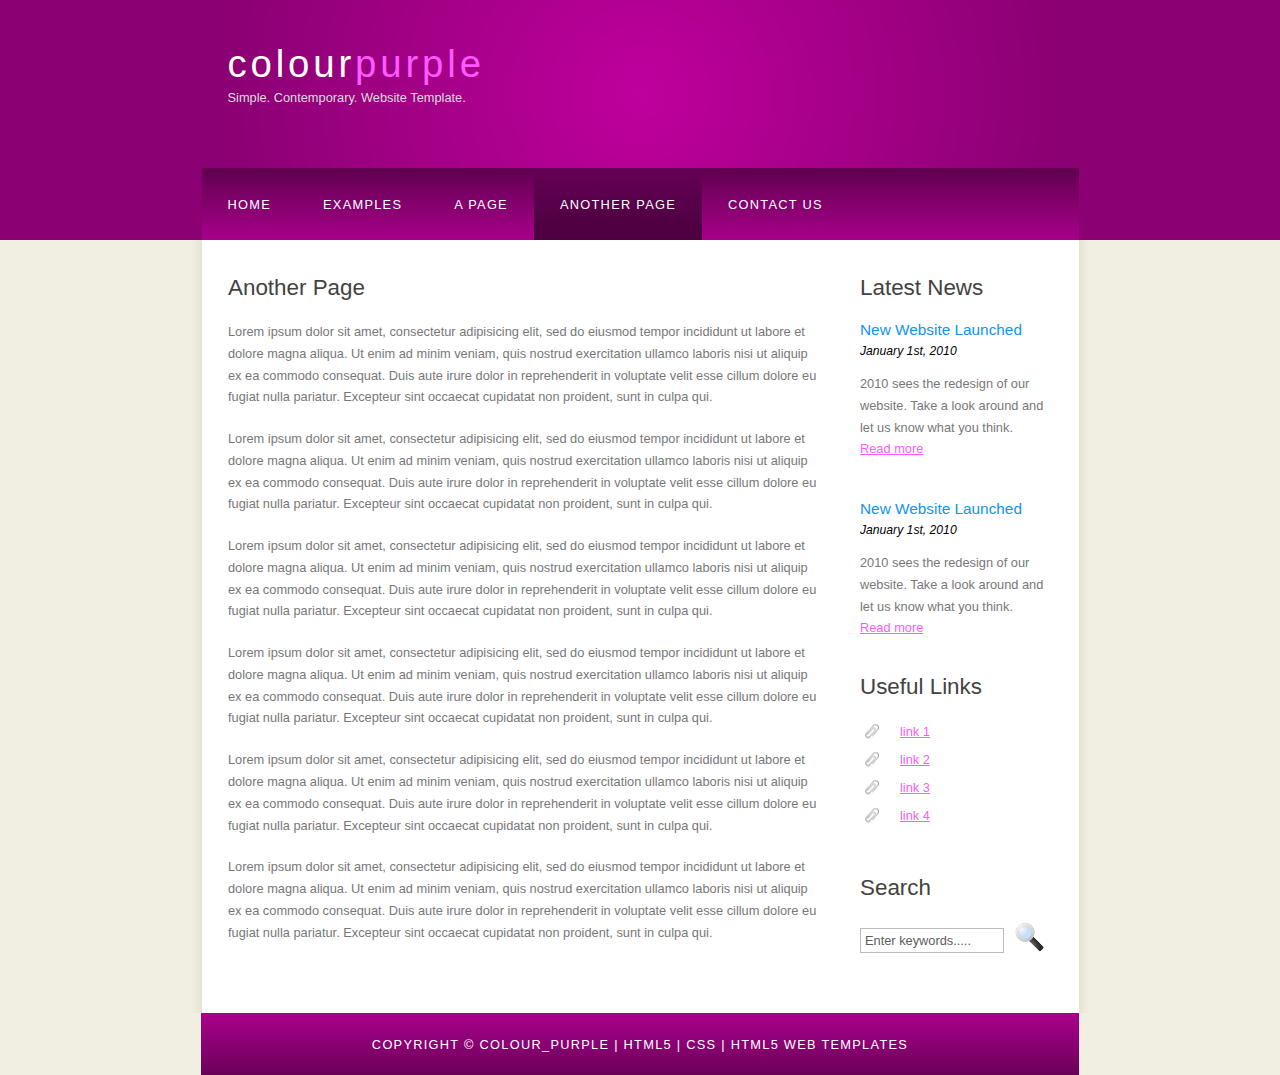
<file: src/pages/another_page.html>
<!DOCTYPE HTML>
<html>

<head>
  <title>colour_purple - another page</title>
  <meta name="description" content="website description" />
  <meta name="keywords" content="website keywords, website keywords" />
  <meta http-equiv="content-type" content="text/html; charset=windows-1252" />
  <link rel="stylesheet" type="text/css" href="style/style.css" title="style" />
</head>

<body>
  <div id="main">
    <div id="header">
      <div id="logo">
        <div id="logo_text">
          <!-- class="logo_colour", allows you to change the colour of the text -->
          <h1><a href="index.html">colour<span class="logo_colour">purple</span></a></h1>
          <h2>Simple. Contemporary. Website Template.</h2>
        </div>
      </div>
      <div id="menubar">
        <ul id="menu">
          <!-- put class="selected" in the li tag for the selected page - to highlight which page you're on -->
          <li><a href="index.html">Home</a></li>
          <li><a href="examples.html">Examples</a></li>
          <li><a href="page.html">A Page</a></li>
          <li class="selected"><a href="another_page.html">Another Page</a></li>
          <li><a href="contact.html">Contact Us</a></li>
        </ul>
      </div>
    </div>
    <div id="content_header"></div>
    <div id="site_content">
      <div class="sidebar">
        <!-- insert your sidebar items here -->
        <h3>Latest News</h3>
        <h4>New Website Launched</h4>
        <h5>January 1st, 2010</h5>
        <p>2010 sees the redesign of our website. Take a look around and let us know what you think.<br /><a href="#">Read more</a></p>
        <p></p>
        <h4>New Website Launched</h4>
        <h5>January 1st, 2010</h5>
        <p>2010 sees the redesign of our website. Take a look around and let us know what you think.<br /><a href="#">Read more</a></p>
        <h3>Useful Links</h3>
        <ul>
          <li><a href="#">link 1</a></li>
          <li><a href="#">link 2</a></li>
          <li><a href="#">link 3</a></li>
          <li><a href="#">link 4</a></li>
        </ul>
        <h3>Search</h3>
        <form method="post" action="#" id="search_form">
          <p>
            <input class="search" type="text" name="search_field" value="Enter keywords....." />
            <input name="search" type="image" style="border: 0; margin: 0 0 -9px 5px;" src="style/search.png" alt="Search" title="Search" />
          </p>
        </form>
      </div>
      <div id="content">
        <!-- insert the page content here -->
        <h1>Another Page</h1>
        <p>Lorem ipsum dolor sit amet, consectetur adipisicing elit, sed do eiusmod tempor incididunt ut labore et dolore magna aliqua. Ut enim ad minim veniam, quis nostrud exercitation ullamco laboris nisi ut aliquip ex ea commodo consequat. Duis aute irure dolor in reprehenderit in voluptate velit esse cillum dolore eu fugiat nulla pariatur. Excepteur sint occaecat cupidatat non proident, sunt in culpa qui.</p>
        <p>Lorem ipsum dolor sit amet, consectetur adipisicing elit, sed do eiusmod tempor incididunt ut labore et dolore magna aliqua. Ut enim ad minim veniam, quis nostrud exercitation ullamco laboris nisi ut aliquip ex ea commodo consequat. Duis aute irure dolor in reprehenderit in voluptate velit esse cillum dolore eu fugiat nulla pariatur. Excepteur sint occaecat cupidatat non proident, sunt in culpa qui.</p>
        <p>Lorem ipsum dolor sit amet, consectetur adipisicing elit, sed do eiusmod tempor incididunt ut labore et dolore magna aliqua. Ut enim ad minim veniam, quis nostrud exercitation ullamco laboris nisi ut aliquip ex ea commodo consequat. Duis aute irure dolor in reprehenderit in voluptate velit esse cillum dolore eu fugiat nulla pariatur. Excepteur sint occaecat cupidatat non proident, sunt in culpa qui.</p>
        <p>Lorem ipsum dolor sit amet, consectetur adipisicing elit, sed do eiusmod tempor incididunt ut labore et dolore magna aliqua. Ut enim ad minim veniam, quis nostrud exercitation ullamco laboris nisi ut aliquip ex ea commodo consequat. Duis aute irure dolor in reprehenderit in voluptate velit esse cillum dolore eu fugiat nulla pariatur. Excepteur sint occaecat cupidatat non proident, sunt in culpa qui.</p>
        <p>Lorem ipsum dolor sit amet, consectetur adipisicing elit, sed do eiusmod tempor incididunt ut labore et dolore magna aliqua. Ut enim ad minim veniam, quis nostrud exercitation ullamco laboris nisi ut aliquip ex ea commodo consequat. Duis aute irure dolor in reprehenderit in voluptate velit esse cillum dolore eu fugiat nulla pariatur. Excepteur sint occaecat cupidatat non proident, sunt in culpa qui.</p>
        <p>Lorem ipsum dolor sit amet, consectetur adipisicing elit, sed do eiusmod tempor incididunt ut labore et dolore magna aliqua. Ut enim ad minim veniam, quis nostrud exercitation ullamco laboris nisi ut aliquip ex ea commodo consequat. Duis aute irure dolor in reprehenderit in voluptate velit esse cillum dolore eu fugiat nulla pariatur. Excepteur sint occaecat cupidatat non proident, sunt in culpa qui.</p>
      </div>
    </div>
    <div id="content_footer"></div>
    <div id="footer">
      Copyright &copy; colour_purple | <a href="http://validator.w3.org/check?uri=referer">HTML5</a> | <a href="http://jigsaw.w3.org/css-validator/check/referer">CSS</a> | <a href="http://www.html5webtemplates.co.uk">HTML5 Web Templates</a>
    </div>
  </div>
</body>
</html>
</file>
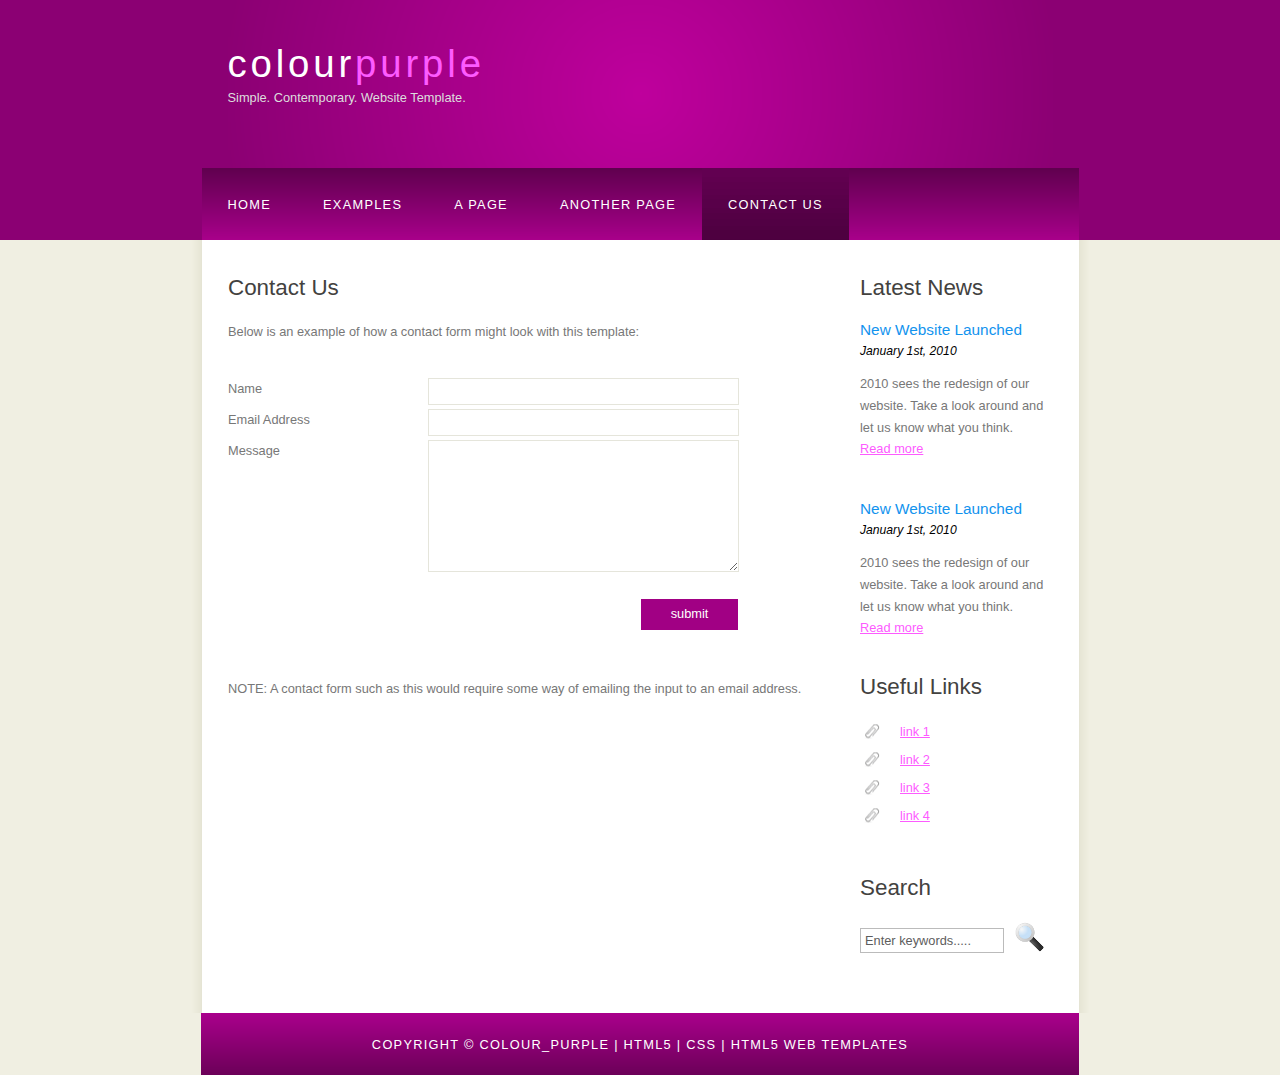
<file: src/pages/contact.html>
<!DOCTYPE HTML>
<html>

<head>
  <title>colour_purple - contact us</title>
  <meta name="description" content="website description" />
  <meta name="keywords" content="website keywords, website keywords" />
  <meta http-equiv="content-type" content="text/html; charset=windows-1252" />
  <link rel="stylesheet" type="text/css" href="style/style.css" title="style" />
</head>

<body>
  <div id="main">
    <div id="header">
      <div id="logo">
        <div id="logo_text">
          <!-- class="logo_colour", allows you to change the colour of the text -->
          <h1><a href="index.html">colour<span class="logo_colour">purple</span></a></h1>
          <h2>Simple. Contemporary. Website Template.</h2>
        </div>
      </div>
      <div id="menubar">
        <ul id="menu">
          <!-- put class="selected" in the li tag for the selected page - to highlight which page you're on -->
          <li><a href="index.html">Home</a></li>
          <li><a href="examples.html">Examples</a></li>
          <li><a href="page.html">A Page</a></li>
          <li><a href="another_page.html">Another Page</a></li>
          <li class="selected"><a href="contact.html">Contact Us</a></li>
        </ul>
      </div>
    </div>
    <div id="content_header"></div>
    <div id="site_content">
      <div class="sidebar">
        <!-- insert your sidebar items here -->
        <h3>Latest News</h3>
        <h4>New Website Launched</h4>
        <h5>January 1st, 2010</h5>
        <p>2010 sees the redesign of our website. Take a look around and let us know what you think.<br /><a href="#">Read more</a></p>
        <p></p>
        <h4>New Website Launched</h4>
        <h5>January 1st, 2010</h5>
        <p>2010 sees the redesign of our website. Take a look around and let us know what you think.<br /><a href="#">Read more</a></p>
        <h3>Useful Links</h3>
        <ul>
          <li><a href="#">link 1</a></li>
          <li><a href="#">link 2</a></li>
          <li><a href="#">link 3</a></li>
          <li><a href="#">link 4</a></li>
        </ul>
        <h3>Search</h3>
        <form method="post" action="#" id="search_form">
          <p>
            <input class="search" type="text" name="search_field" value="Enter keywords....." />
            <input name="search" type="image" style="border: 0; margin: 0 0 -9px 5px;" src="style/search.png" alt="Search" title="Search" />
          </p>
        </form>
      </div>
      <div id="content">
        <!-- insert the page content here -->
        <h1>Contact Us</h1>
        <p>Below is an example of how a contact form might look with this template:</p>
        <form action="#" method="post">
          <div class="form_settings">
            <p><span>Name</span><input class="contact" type="text" name="your_name" value="" /></p>
            <p><span>Email Address</span><input class="contact" type="text" name="your_email" value="" /></p>
            <p><span>Message</span><textarea class="contact textarea" rows="8" cols="50" name="your_enquiry"></textarea></p>
            <p style="padding-top: 15px"><span>&nbsp;</span><input class="submit" type="submit" name="contact_submitted" value="submit" /></p>
          </div>
        </form>
        <p><br /><br />NOTE: A contact form such as this would require some way of emailing the input to an email address.</p>
      </div>
    </div>
    <div id="content_footer"></div>
    <div id="footer">
      Copyright &copy; colour_purple | <a href="http://validator.w3.org/check?uri=referer">HTML5</a> | <a href="http://jigsaw.w3.org/css-validator/check/referer">CSS</a> | <a href="http://www.html5webtemplates.co.uk">HTML5 Web Templates</a>
    </div>
  </div>
</body>
</html>
</file>
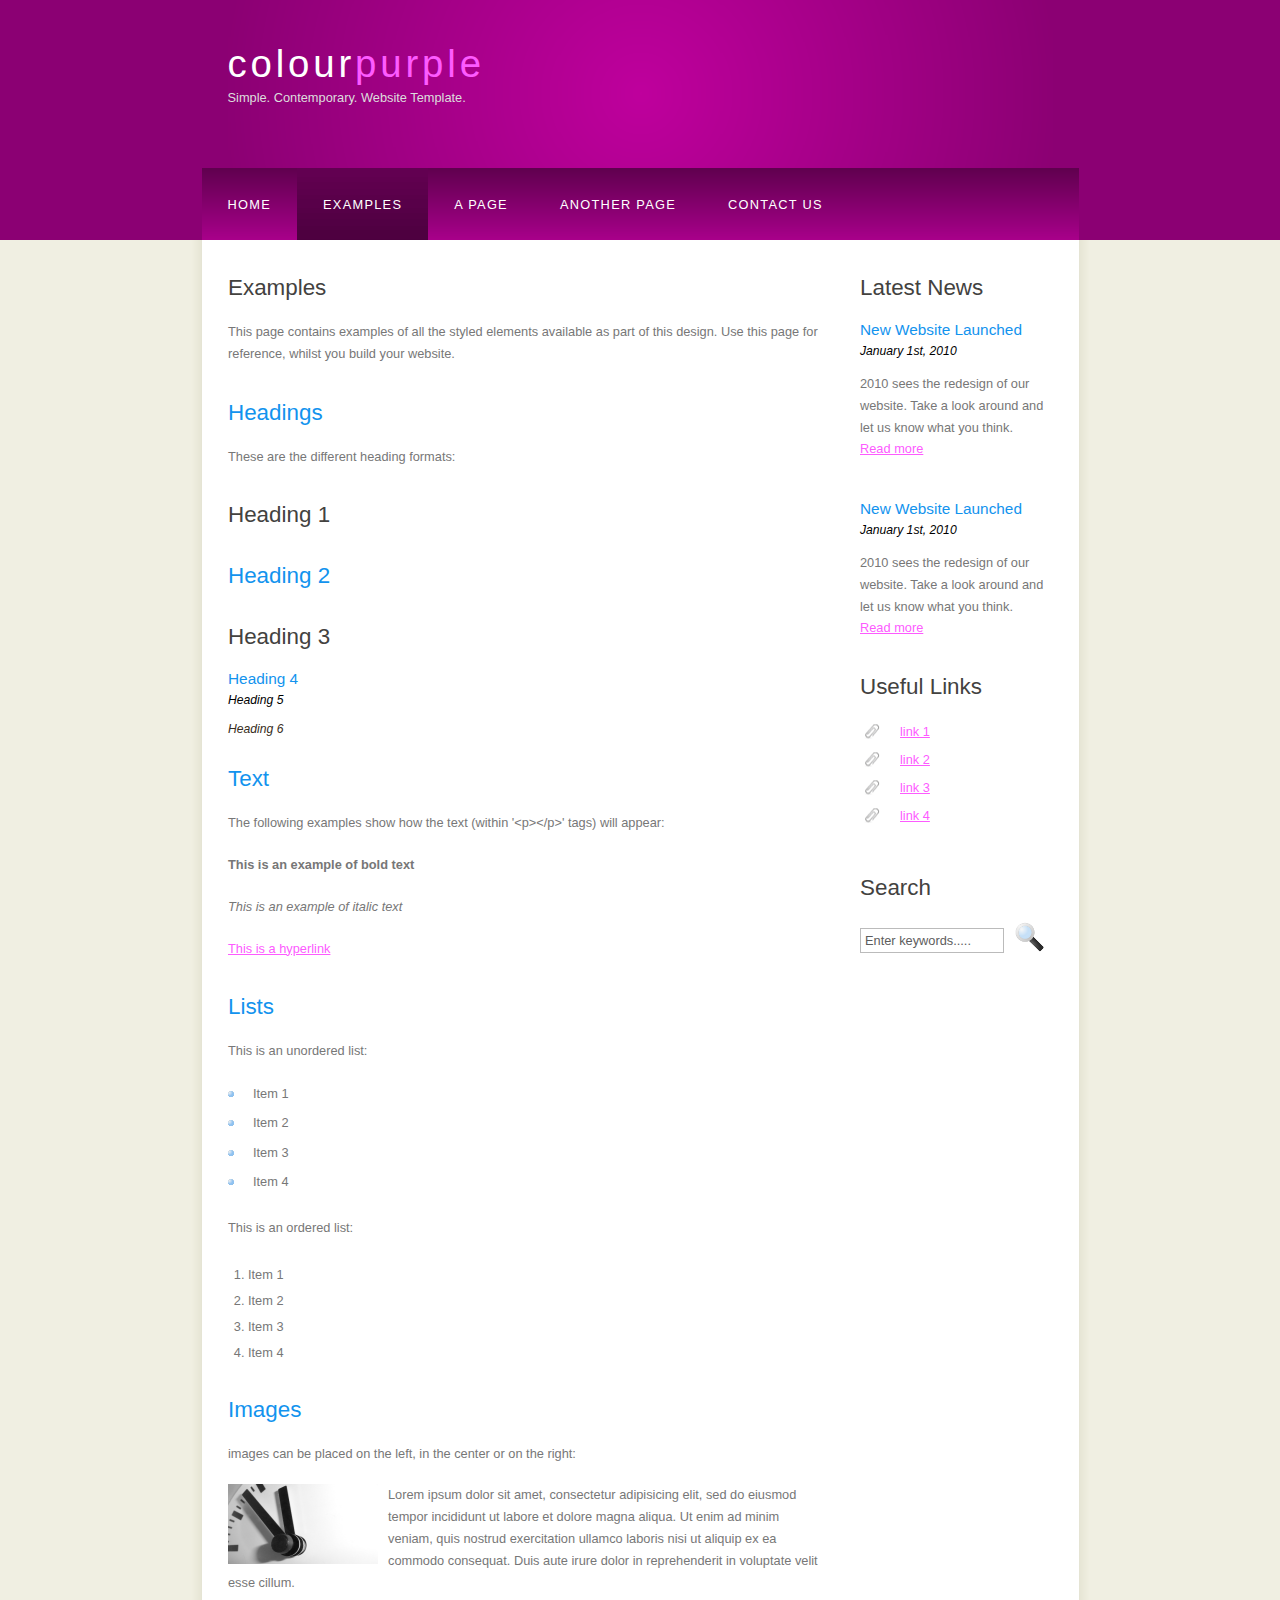
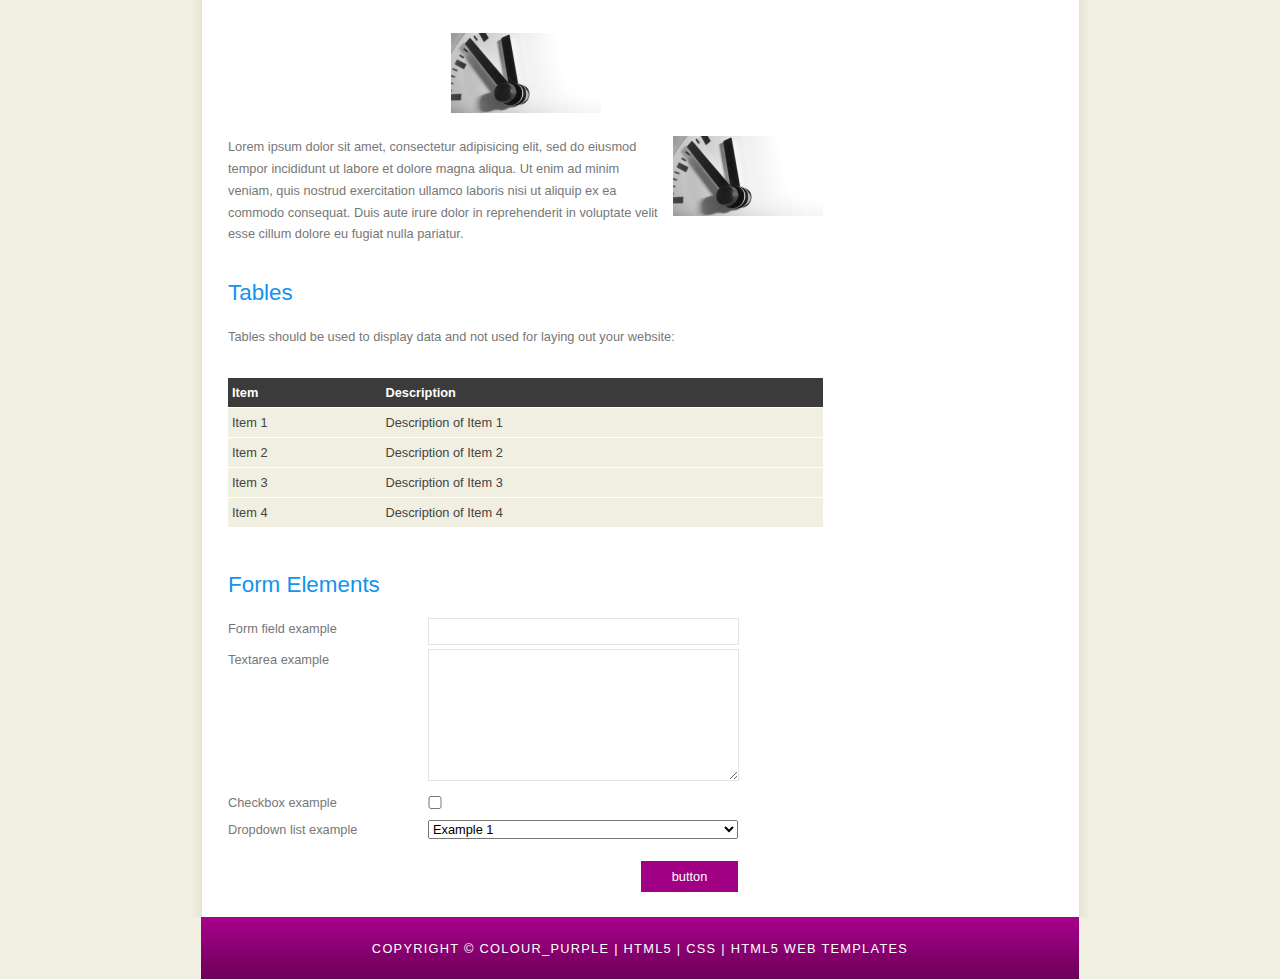
<file: src/pages/examples.html>
<!DOCTYPE HTML>
<html>

<head>
  <title>colour_purple - examples</title>
  <meta name="description" content="website description" />
  <meta name="keywords" content="website keywords, website keywords" />
  <meta http-equiv="content-type" content="text/html; charset=windows-1252" />
  <link rel="stylesheet" type="text/css" href="style/style.css" title="style" />
</head>

<body>
  <div id="main">
    <div id="header">
      <div id="logo">
        <div id="logo_text">
          <!-- class="logo_colour", allows you to change the colour of the text -->
          <h1><a href="index.html">colour<span class="logo_colour">purple</span></a></h1>
          <h2>Simple. Contemporary. Website Template.</h2>
        </div>
      </div>
      <div id="menubar">
        <ul id="menu">
          <!-- put class="selected" in the li tag for the selected page - to highlight which page you're on -->
          <li><a href="index.html">Home</a></li>
          <li class="selected"><a href="examples.html">Examples</a></li>
          <li><a href="page.html">A Page</a></li>
          <li><a href="another_page.html">Another Page</a></li>
          <li><a href="contact.html">Contact Us</a></li>
        </ul>
      </div>
    </div>
    <div id="content_header"></div>
    <div id="site_content">
      <div class="sidebar">
        <!-- insert your sidebar items here -->
        <h3>Latest News</h3>
        <h4>New Website Launched</h4>
        <h5>January 1st, 2010</h5>
        <p>2010 sees the redesign of our website. Take a look around and let us know what you think.<br /><a href="#">Read more</a></p>
        <p></p>
        <h4>New Website Launched</h4>
        <h5>January 1st, 2010</h5>
        <p>2010 sees the redesign of our website. Take a look around and let us know what you think.<br /><a href="#">Read more</a></p>
        <h3>Useful Links</h3>
        <ul>
          <li><a href="#">link 1</a></li>
          <li><a href="#">link 2</a></li>
          <li><a href="#">link 3</a></li>
          <li><a href="#">link 4</a></li>
        </ul>
        <h3>Search</h3>
        <form method="post" action="#" id="search_form">
          <p>
            <input class="search" type="text" name="search_field" value="Enter keywords....." />
            <input name="search" type="image" style="border: 0; margin: 0 0 -9px 5px;" src="style/search.png" alt="Search" title="Search" />
          </p>
        </form>
      </div>
      <div id="content">
        <!-- insert the page content here -->
        <h1>Examples</h1>
        <p>This page contains examples of all the styled elements available as part of this design. Use this page for reference, whilst you build your website.</p>
        <h2>Headings</h2>
        <p>These are the different heading formats:</p>
        <h1>Heading 1</h1>
        <h2>Heading 2</h2>
        <h3>Heading 3</h3>
        <h4>Heading 4</h4>
        <h5>Heading 5</h5>
        <h6>Heading 6</h6>
        <h2>Text</h2>
        <p>The following examples show how the text (within '&lt;p&gt;&lt;/p&gt;' tags) will appear:</p>
        <p><strong>This is an example of bold text</strong></p>
        <p><i>This is an example of italic text</i></p>
        <p><a href="#">This is a hyperlink</a></p>
        <h2>Lists</h2>
        <p>This is an unordered list:</p>
        <ul>
          <li>Item 1</li>
          <li>Item 2</li>
          <li>Item 3</li>
          <li>Item 4</li>
        </ul>
        <p>This is an ordered list:</p>
        <ol>
          <li>Item 1</li>
          <li>Item 2</li>
          <li>Item 3</li>
          <li>Item 4</li>
        </ol>
        <h2>Images</h2>
        <p>images can be placed on the left, in the center or on the right:</p>
        <span class="left"><img src="style/graphic.png" alt="example graphic" /></span>
        <p>
          Lorem ipsum dolor sit amet, consectetur adipisicing elit, sed do eiusmod tempor
          incididunt ut labore et dolore magna aliqua. Ut enim ad minim veniam, quis nostrud
          exercitation ullamco laboris nisi ut aliquip ex ea commodo consequat. Duis aute
          irure dolor in reprehenderit in voluptate velit esse cillum.
        </p>
        <span class="center"><img src="style/graphic.png" alt="example graphic" /></span>
        <span class="right"><img src="style/graphic.png" alt="example graphic" /></span>
        <p>
          Lorem ipsum dolor sit amet, consectetur adipisicing elit, sed do eiusmod tempor
          incididunt ut labore et dolore magna aliqua. Ut enim ad minim veniam, quis nostrud
          exercitation ullamco laboris nisi ut aliquip ex ea commodo consequat. Duis aute
          irure dolor in reprehenderit in voluptate velit esse cillum dolore eu fugiat nulla
          pariatur.
        </p>
        <h2>Tables</h2>
        <p>Tables should be used to display data and not used for laying out your website:</p>
        <table style="width:100%; border-spacing:0;">
          <tr><th>Item</th><th>Description</th></tr>
          <tr><td>Item 1</td><td>Description of Item 1</td></tr>
          <tr><td>Item 2</td><td>Description of Item 2</td></tr>
          <tr><td>Item 3</td><td>Description of Item 3</td></tr>
          <tr><td>Item 4</td><td>Description of Item 4</td></tr>
        </table>
        <h2>Form Elements</h2>
        <form action="#" method="post">
          <div class="form_settings">
            <p><span>Form field example</span><input type="text" name="name" value="" /></p>
            <p><span>Textarea example</span><textarea rows="8" cols="50" name="name"></textarea></p>
            <p><span>Checkbox example</span><input class="checkbox" type="checkbox" name="name" value="" /></p>
            <p><span>Dropdown list example</span><select id="id" name="name"><option value="1">Example 1</option><option value="2">Example 2</option></select></p>
            <p style="padding-top: 15px"><span>&nbsp;</span><input class="submit" type="submit" name="name" value="button" /></p>
          </div>
        </form>
      </div>
    </div>
    <div id="content_footer"></div>
    <div id="footer">
      Copyright &copy; colour_purple | <a href="http://validator.w3.org/check?uri=referer">HTML5</a> | <a href="http://jigsaw.w3.org/css-validator/check/referer">CSS</a> | <a href="http://www.html5webtemplates.co.uk">HTML5 Web Templates</a>
    </div>
  </div>
</body>
</html>
</file>
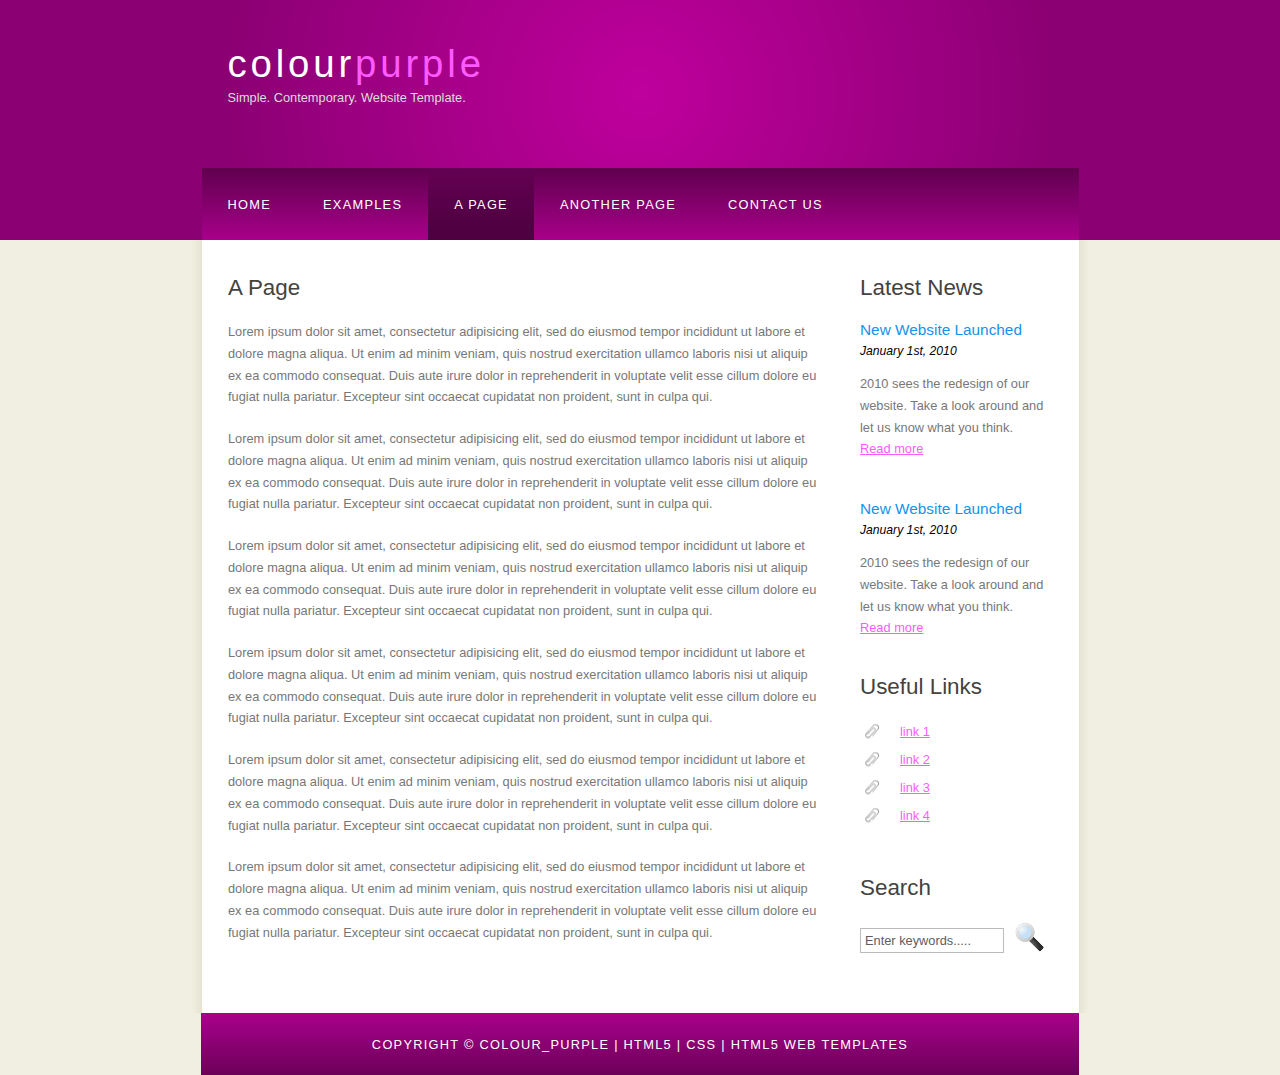
<file: src/pages/page.html>
<!DOCTYPE HTML>
<html>

<head>
  <title>colour_purple - a page</title>
  <meta name="description" content="website description" />
  <meta name="keywords" content="website keywords, website keywords" />
  <meta http-equiv="content-type" content="text/html; charset=windows-1252" />
  <link rel="stylesheet" type="text/css" href="style/style.css" title="style" />
</head>

<body>
  <div id="main">
    <div id="header">
      <div id="logo">
        <div id="logo_text">
          <!-- class="logo_colour", allows you to change the colour of the text -->
          <h1><a href="index.html">colour<span class="logo_colour">purple</span></a></h1>
          <h2>Simple. Contemporary. Website Template.</h2>
        </div>
      </div>
      <div id="menubar">
        <ul id="menu">
          <!-- put class="selected" in the li tag for the selected page - to highlight which page you're on -->
          <li><a href="index.html">Home</a></li>
          <li><a href="examples.html">Examples</a></li>
          <li class="selected"><a href="page.html">A Page</a></li>
          <li><a href="another_page.html">Another Page</a></li>
          <li><a href="contact.html">Contact Us</a></li>
        </ul>
      </div>
    </div>
    <div id="content_header"></div>
    <div id="site_content">
      <div class="sidebar">
        <!-- insert your sidebar items here -->
        <h3>Latest News</h3>
        <h4>New Website Launched</h4>
        <h5>January 1st, 2010</h5>
        <p>2010 sees the redesign of our website. Take a look around and let us know what you think.<br /><a href="#">Read more</a></p>
        <p></p>
        <h4>New Website Launched</h4>
        <h5>January 1st, 2010</h5>
        <p>2010 sees the redesign of our website. Take a look around and let us know what you think.<br /><a href="#">Read more</a></p>
        <h3>Useful Links</h3>
        <ul>
          <li><a href="#">link 1</a></li>
          <li><a href="#">link 2</a></li>
          <li><a href="#">link 3</a></li>
          <li><a href="#">link 4</a></li>
        </ul>
        <h3>Search</h3>
        <form method="post" action="#" id="search_form">
          <p>
            <input class="search" type="text" name="search_field" value="Enter keywords....." />
            <input name="search" type="image" style="border: 0; margin: 0 0 -9px 5px;" src="style/search.png" alt="Search" title="Search" />
          </p>
        </form>
      </div>
      <div id="content">
        <!-- insert the page content here -->
        <h1>A Page</h1>
        <p>Lorem ipsum dolor sit amet, consectetur adipisicing elit, sed do eiusmod tempor incididunt ut labore et dolore magna aliqua. Ut enim ad minim veniam, quis nostrud exercitation ullamco laboris nisi ut aliquip ex ea commodo consequat. Duis aute irure dolor in reprehenderit in voluptate velit esse cillum dolore eu fugiat nulla pariatur. Excepteur sint occaecat cupidatat non proident, sunt in culpa qui.</p>
        <p>Lorem ipsum dolor sit amet, consectetur adipisicing elit, sed do eiusmod tempor incididunt ut labore et dolore magna aliqua. Ut enim ad minim veniam, quis nostrud exercitation ullamco laboris nisi ut aliquip ex ea commodo consequat. Duis aute irure dolor in reprehenderit in voluptate velit esse cillum dolore eu fugiat nulla pariatur. Excepteur sint occaecat cupidatat non proident, sunt in culpa qui.</p>
        <p>Lorem ipsum dolor sit amet, consectetur adipisicing elit, sed do eiusmod tempor incididunt ut labore et dolore magna aliqua. Ut enim ad minim veniam, quis nostrud exercitation ullamco laboris nisi ut aliquip ex ea commodo consequat. Duis aute irure dolor in reprehenderit in voluptate velit esse cillum dolore eu fugiat nulla pariatur. Excepteur sint occaecat cupidatat non proident, sunt in culpa qui.</p>
        <p>Lorem ipsum dolor sit amet, consectetur adipisicing elit, sed do eiusmod tempor incididunt ut labore et dolore magna aliqua. Ut enim ad minim veniam, quis nostrud exercitation ullamco laboris nisi ut aliquip ex ea commodo consequat. Duis aute irure dolor in reprehenderit in voluptate velit esse cillum dolore eu fugiat nulla pariatur. Excepteur sint occaecat cupidatat non proident, sunt in culpa qui.</p>
        <p>Lorem ipsum dolor sit amet, consectetur adipisicing elit, sed do eiusmod tempor incididunt ut labore et dolore magna aliqua. Ut enim ad minim veniam, quis nostrud exercitation ullamco laboris nisi ut aliquip ex ea commodo consequat. Duis aute irure dolor in reprehenderit in voluptate velit esse cillum dolore eu fugiat nulla pariatur. Excepteur sint occaecat cupidatat non proident, sunt in culpa qui.</p>
        <p>Lorem ipsum dolor sit amet, consectetur adipisicing elit, sed do eiusmod tempor incididunt ut labore et dolore magna aliqua. Ut enim ad minim veniam, quis nostrud exercitation ullamco laboris nisi ut aliquip ex ea commodo consequat. Duis aute irure dolor in reprehenderit in voluptate velit esse cillum dolore eu fugiat nulla pariatur. Excepteur sint occaecat cupidatat non proident, sunt in culpa qui.</p>
      </div>
    </div>
    <div id="content_footer"></div>
    <div id="footer">
      Copyright &copy; colour_purple | <a href="http://validator.w3.org/check?uri=referer">HTML5</a> | <a href="http://jigsaw.w3.org/css-validator/check/referer">CSS</a> | <a href="http://www.html5webtemplates.co.uk">HTML5 Web Templates</a>
    </div>
  </div>
</body>
</html>
</file>
<file: pages-html/style/style.css>
html
{ height: 100%;}

*
{ margin: 0;
  padding: 0;}

body
{ font: normal .80em 'trebuchet ms', arial, sans-serif;
  background: #FFF;
  color: #555;}

p
{ padding: 0 0 20px 0;
  line-height: 1.7em;}

img
{ border: 0;}

h1, h2, h3, h4, h5, h6 
{ color: #362C20;
  letter-spacing: 0em;
  padding: 0 0 5px 0;}

h1, h2, h3
{ font: normal 170% 'century gothic', arial;
  margin: 0 0 15px 0;
  padding: 15px 0 5px 0;
  color: #000;}

h2
{ font-size: 160%;
  padding: 9px 0 5px 0;
  color: #009FBC;}

h3
{ font-size: 140%;
  padding: 5px 0 0 0;}

h4, h6
{ color: #009FBC;
  padding: 0 0 5px 0;
  font: normal 110% arial;
  text-transform: uppercase;}

h5, h6
{ color: #888;
  font: normal 95% arial;
  letter-spacing: normal;
  padding: 0 0 15px 0;}

a, a:hover
{ outline: none;
  text-decoration: underline;
  color: #00C6F0;}

a:hover
{ text-decoration: none;}

blockquote
{ margin: 20px 0; 
  padding: 10px 20px 0 20px;
  border: 1px solid #E5E5DB;
  background: #FFF;}

ul
{ margin: 2px 0 22px 17px;}

ul li
{ list-style-type: circle;
  margin: 0 0 6px 0; 
  padding: 0 0 4px 5px;
  line-height: 1.5em;}

ol
{ margin: 8px 0 22px 20px;}

ol li
{ margin: 0 0 11px 0;}

.left
{ float: left;
  width: auto;
  margin-right: 10px;}

.right
{ float: right; 
  width: auto;
  margin-left: 10px;}

.center
{ display: block;
  text-align: center;
  margin: 20px auto;}

#main, #logo, #menubar, #site_content, #footer
{ margin-left: auto; 
  margin-right: auto;}

#header
{ background: #CCC;
  border-bottom: 1px solid #CCC;
  height: 186px;}
  
#banner
{  background: transparent url(banner.jpg) no-repeat;
  width: 860px;
  height: 180px;
  margin-bottom: 20px;
  border: 10px solid #DDD;}

#logo
{ width: 880px;
  position: relative;
  height: 140px;
  background: #F5F5F5;}

#logo #logo_text 
{ position: absolute; 
  top: 10px;
  left: 0;}

#logo h1, #logo h2
{ font: normal 300% 'century gothic', arial, sans-serif;
  border-bottom: 0;
  text-transform: none;
  margin: 0 0 0 9px;}

#logo_text h1, #logo_text h1 a, #logo_text h1 a:hover 
{ padding: 22px 0 0 0;
  color: #323232;
  letter-spacing: 0.1em;
  text-decoration: none;}

#logo_text h1 a .logo_colour
{ color: #00C6F0;}

#logo_text a:hover .logo_colour
{ color: #DDD;}

#logo_text h2
{ font-size: 120%;
  padding: 4px 0 0 0;
  color: #999;}

#menubar
{ width: 872px;
  height: 45px;
  padding-right: 8px;
  background: #DDD;
  border-top: 1px solid #CCC;} 

ul#menu
{ float: right;
  margin: 0;}

ul#menu li
{ float: left;
  padding: 0 0 0 9px;
  list-style: none;
  margin: 8px 4px 0 4px;}

ul#menu li a
{ font: normal 100% 'trebuchet ms', sans-serif;
  display: block; 
  float: left; 
  height: 20px;
  padding: 6px 20px 5px 20px;
  text-align: center;
  color: #FFF;
  text-decoration: none;
  background: #BBB;} 

ul#menu li.selected a
{ height: 20px;
  padding: 6px 20px 5px 11px;}

ul#menu li.selected
{ margin: 8px 4px 0 13px;
  background: #00C6F0;}

ul#menu li.selected a, ul#menu li.selected a:hover
{ background: #00C6F0;
  color: #FFF;}

ul#menu li a:hover
{ color: #323232;}

#site_content
{ width: 880px;
  overflow: hidden;
  margin: 20px auto 0 auto;
  padding: 0 0 10px 0;} 

#sidebar_container
{ float: left;
  width: 224px;}

.sidebar_top
{ width: 222px;
  height: 14px;
  background: transparent url(side_top.png) no-repeat;}

.sidebar_base
{ width: 222px;
  height: 14px;
  background: url(side_base.png) no-repeat;}

.sidebar
{ float: right;
  width: 222px;
  padding: 0;
  margin: 0 0 16px 0;}

.sidebar_item
{ background: url(side_back.png) repeat-y;
  padding: 0 15px;
  width: 192px;}

.sidebar li a.selected
{ color: #444;} 

.sidebar ul
{ margin: 0;} 

#content
{ text-align: left;
  width: 620px;
  padding: 0 0 0 5px;
  float: right;}
  
#content ul
{ margin: 2px 0 22px 0px;}

#content ul li, .sidebar ul li
{ list-style-type: none;
  background: url(bullet.png) no-repeat;
  margin: 0 0 0 0; 
  padding: 0 0 4px 25px;
  line-height: 1.5em;}

#footer
{ width: 100%;
  font-family: 'trebuchet ms', sans-serif;
  font-size: 100%;
  height: 80px;
  padding: 28px 0 5px 0;
  text-align: center; 
  background: #CCC;
  border-top: 1px solid #AAA;
  color: #FFF;}

#footer p
{ line-height: 1.7em;
  padding: 0 0 10px 0;}

#footer a
{ color: #FFF;
  text-decoration: none;}

#footer a:hover
{ color: #00C6F0;
  text-decoration: none;}

.search
{ color: #5D5D5D; 
  border: 1px solid #BBB; 
  width: 134px; 
  padding: 4px; 
  font: 100% arial, sans-serif;}

.form_settings
{ margin: 15px 0 0 0;}

.form_settings p
{ padding: 0 0 4px 0;}

.form_settings span
{ float: left; 
  width: 200px; 
  text-align: left;}
  
.form_settings input, .form_settings textarea
{ padding: 5px; 
  width: 299px; 
  font: 100% arial; 
  border: 1px solid #E5E5DB; 
  background: #FFF; 
  color: #47433F;}
  
.form_settings .submit
{ font: 100% arial; 
  border: 0; 
  width: 99px; 
  margin: 0 0 0 212px; 
  height: 33px;
  padding: 2px 0 3px 0;
  cursor: pointer; 
  background: #3B3B3B; 
  color: #FFF;}

.form_settings textarea, .form_settings select
{ font: 100% arial; 
  width: 299px;}

.form_settings select
{ width: 310px;}

.form_settings .checkbox
{ margin: 4px 0; 
  padding: 0; 
  width: 14px;
  border: 0;
  background: none;}

.separator
{ width: 100%;
  height: 0;
  border-top: 1px solid #D9D5CF;
  border-bottom: 1px solid #FFF;
  margin: 0 0 20px 0;}
  
table
{ margin: 10px 0 30px 0;}

table tr th, table tr td
{ background: #3B3B3B;
  color: #FFF;
  padding: 7px 4px;
  text-align: left;}
  
table tr td
{ background: #E5E5DB;
  color: #47433F;
  border-top: 1px solid #FFF;}
</file>
<file: src/pages/style/style.css>
html
{ height: 100%;}

*
{ margin: 0;
  padding: 0;}

body
{ font: normal .80em 'trebuchet ms', arial, sans-serif;
  background: #F0EFE2;
  color: #777;}

p
{ padding: 0 0 20px 0;
  line-height: 1.7em;}

img
{ border: 0;}

h1, h2, h3, h4, h5, h6 
{ font: normal 175% 'century gothic', arial, sans-serif;
  color: #43423F;
  margin: 0 0 15px 0;
  padding: 15px 0 5px 0;}

h2
{ font: normal 175% 'century gothic', arial, sans-serif;
  color: #1293EE;}

h4, h5, h6
{ margin: 0;
  padding: 0 0 5px 0;
  font: normal 120% arial, sans-serif;
  color: #1293EE;}

h5, h6
{ font: italic 95% arial, sans-serif;
  padding: 0 0 15px 0;
  color: #000;}

h6
{ color: #362C20;}

a, a:hover
{ outline: none;
  text-decoration: underline;
  color: #FD5BFF;}

a:hover
{ text-decoration: none;}

.left
{ float: left;
  width: auto;
  margin-right: 10px;}

.right
{ float: right; 
  width: auto;
  margin-left: 10px;}

.center
{ display: block;
  text-align: center;
  margin: 20px auto;}

blockquote
{ margin: 20px 0; 
  padding: 10px 20px 0 20px;
  border: 1px solid #E5E5DB;
  background: #FFF;}

ul
{ margin: 2px 0 22px 17px;}

ul li
{ list-style-type: circle;
  margin: 0 0 6px 0; 
  padding: 0 0 4px 5px;}

ol
{ margin: 8px 0 22px 20px;}

ol li
{ margin: 0 0 11px 0;}

#main, #logo, #menubar, #site_content, #footer
{ margin-left: auto; 
  margin-right: auto;}

#header
{ background: #8B0073;
  height: 240px;}

#logo
{ width: 825px;
  position: relative;
  height: 168px;
  background: #8B0073 url(logo.png) no-repeat;}

#logo #logo_text 
{ position: absolute; 
  top: 20px;
  left: 0;}

#logo h1, #logo h2
{ font: normal 300% 'century gothic', arial, sans-serif;
  border-bottom: 0;
  text-transform: none;
  margin: 0;}

#logo_text h1, #logo_text h1 a, #logo_text h1 a:hover 
{ padding: 22px 0 0 0;
  color: #FFF;
  letter-spacing: 0.1em;
  text-decoration: none;}

#logo_text h1 a .logo_colour
{ color: #FD5BFF;}

#logo_text h2
{ font-size: 100%;
  padding: 4px 0 0 0;
  color: #DDD;}

#menubar
{ width: 877px;
  height: 72px;
  padding: 0;
  background: #5B2660 url(menu.png) repeat-x;} 

ul#menu, ul#menu li
{ float: left;
  margin: 0; 
  padding: 0;}

ul#menu li
{ list-style: none;}

ul#menu li a
{ letter-spacing: 0.1em;
  font: normal 100% 'lucida sans unicode', arial, sans-serif;
  display: block; 
  float: left; 
  height: 37px;
  padding: 29px 26px 6px 26px;
  text-align: center;
  color: #FFF;
  text-transform: uppercase;
  text-decoration: none;
  background: transparent;} 

ul#menu li a:hover, ul#menu li.selected a, ul#menu li.selected a:hover
{ color: #FFF;
  background: #3F1B41 url(menu_select.png) repeat-x;}

#site_content
{ width: 837px;
  overflow: hidden;
  margin: 0 auto 0 auto;
  padding: 20px 24px 20px 37px;
  background: #FFF url(content.png) repeat-y;} 

.sidebar
{ float: right;
  width: 190px;
  padding: 0 15px 20px 15px;}

.sidebar ul
{ width: 178px; 
  padding: 4px 0 0 0; 
  margin: 4px 0 30px 0;}

.sidebar li
{ list-style: none; 
  padding: 0 0 7px 0; }

.sidebar li a, .sidebar li a:hover
{ padding: 0 0 0 40px;
  display: block;
  background: transparent url(link.png) no-repeat left center;} 

.sidebar li a.selected
{ color: #444;
  text-decoration: none;} 

#content
{ text-align: left;
  width: 595px;
  padding: 0;}

#content ul
{ margin: 2px 0 22px 0px;}

#content ul li
{ list-style-type: none;
  background: url(bullet.png) no-repeat;
  margin: 0 0 6px 0; 
  padding: 0 0 4px 25px;
  line-height: 1.5em;}

#footer
{ width: 878px;
  font: normal 100% 'lucida sans unicode', arial, sans-serif;
  height: 33px;
  padding: 24px 0 5px 0;
  text-align: center; 
  background: #29425E url(footer.png) repeat-x;
  color: #FFF;
  text-transform: uppercase;
  letter-spacing: 0.1em;}

#footer a
{ color: #FFF;
  text-decoration: none;}

#footer a:hover
{ color: #FFF;
  text-decoration: underline;}

.search
{ color: #5D5D5D; 
  border: 1px solid #BBB; 
  width: 134px; 
  padding: 4px; 
  font: 100% arial, sans-serif;}

#colours
{ height: 0px;
  text-align: right;
  padding: 66px 16px 0px 300px;}
  
.form_settings
{ margin: 15px 0 0 0;}

.form_settings p
{ padding: 0 0 4px 0;}

.form_settings span
{ float: left; 
  width: 200px; 
  text-align: left;}
  
.form_settings input, .form_settings textarea
{ padding: 5px; 
  width: 299px; 
  font: 100% arial; 
  border: 1px solid #E5E5DB; 
  background: #FFF; 
  color: #47433F;}
  
.form_settings .submit
{ font: 100% arial; 
  border: 1px solid; 
  width: 99px; 
  margin: 0 0 0 212px; 
  height: 33px;
  padding: 2px 0 3px 0;
  cursor: pointer; 
  background: #A10084; 
  color: #FFF;}

.form_settings textarea, .form_settings select
{ font: 100% arial; 
  width: 299px;}

.form_settings select
{ width: 310px;}

.form_settings .checkbox
{ margin: 4px 0; 
  padding: 0; 
  width: 14px;
  border: 0;
  background: none;}

.separator
{ width: 100%;
  height: 0;
  border-top: 1px solid #D9D5CF;
  border-bottom: 1px solid #FFF;
  margin: 0 0 20px 0;}
  
table
{ margin: 10px 0 30px 0;}

table tr th, table tr td
{ background: #3B3B3B;
  color: #FFF;
  padding: 7px 4px;
  text-align: left;}
  
table tr td
{ background: #F0EFE2;
  color: #47433F;
  border-top: 1px solid #FFF;}
</file>
